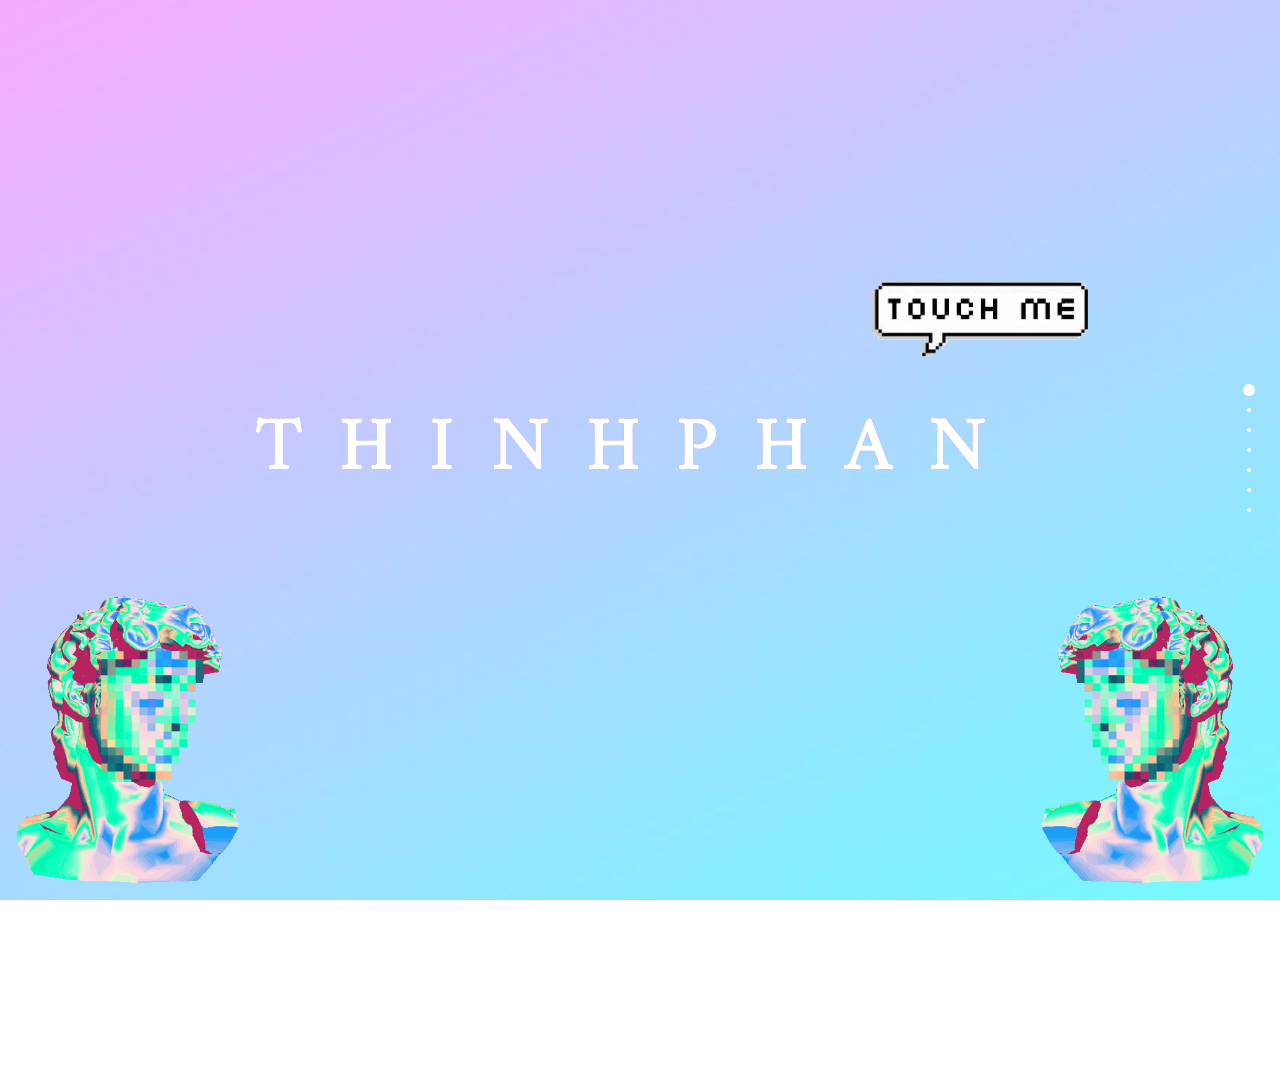
<file: index.html>
<!DOCTYPE html>
<html>
<head>
	<title>Ｐｈａｎ　Ｖａｎ　Ｔｈｉｎｈ　－　Ｗｈｏ？</title>
	<meta charset="UTF-8">
	<meta name="viewport" content="width=device-width, initial-scale=1">
	<meta name="description" content="Phan Văn Thịnh - Who?">
	<link rel="stylesheet" type="text/css" href="css/font.css?v=2">
	<link rel="stylesheet" type="text/css" href="css/style.css?v=2">
	<link rel="icon" href="images/favicon.png">
</head>
<body>
	<div id="preloader"></div>
	<audio preload loop>
		<source src="audio/background.ogg" type="audio/ogg">
		<source src="audio/background.mp3" type="audio/mpeg">
		Awww. Your browser does not support the audio element. S a d . . .
	</audio>

	<div id="fullpage">
	  	<div class="section" id="header">
			<div id="loader">
				<div data-wow-duration="1s" data-wow-iteration="1" class="wow slideInRight disable">
					<ul>
						<li></li>
						<li></li>
						<li></li>
						<li></li>
						<li></li>
					</ul>
				</div>
				<div data-wow-duration="1s" data-wow-iteration="1" class="wow lightSpeedOut disable">
					<ul>
						<li></li>
						<li></li>
						<li></li>
						<li></li>
						<li></li>
					</ul>
				</div>
			</div>
			<div id="touchme">
				<div data-wow-duration="2s" data-wow-iteration="100" class="wow wobble">
					<img src="images/touch.png">
				</div>
				<div data-wow-duration=".5s" data-wow-iteration="1" class="wow rotateOutDownLeft disable">
					<img src="images/touch.png">
				</div>
				<div data-wow-duration="1s" data-wow-iteration="1" class="wow rotateInUpLeft disable">
					<img src="images/touch.png">
				</div>
			</div>
		
			<h1 class="center-p">THINHPHAN</h1>
			<div id="dance">
				<img src="images/favicon.png">
				<img src="images/favicon.png" class="flip">
			</div>
		</div>
		<div class="section" id="goal">
			<div class="bg"></div>
			<div class="content">
				<div class="glitch">
					<div class="text">
						<span class="center-p">MY LEVELS MAY NOT BE HIGH BUT THE<br>PRODUCT CAN MAKE OTHERS SURPRISED</span>
					</div> 
				</div>
			</div>
		</div> 
		<div class="section" id="academiclevel">
			<div class="bg"></div>
			<div class="windows center-p">
				<div class="title">
					<div class="pull-right">
						<div class="button">–</div>
						<div class="button">□</div>
						<div class="button">x</div>
					</div>
					<h1>ぼくのコンピュータ</h1>
				</div>
				<ul class="toolbar">
					<li><u>F</u>ile</li>
					<li><u>E</u>dit</li>
					<li><u>V</u>iew</li>
					<li><u>H</u>elp</li>
				</ul>
				<div class="windows-inner bg">
					<h1>Studied at University of Information
					Technology.</h1>
					<p>Major: Software Engineering.</p>
				</div>
				<div class="statusbar">
					<div class="left">3 object(s)</div>
					<div class="right">&nbsp;</div>
				</div>
			</div>
			<div class="center-p me">
				<div class="img">
					<div class="glitch-img"></div>
					<div class="glitch-img"></div>
					<div class="glitch-img"></div>
					<div class="glitch-img"></div>
				</div>
				<div class="img">
					<div class="glitch-img"></div>
					<div class="glitch-img"></div>
					<div class="glitch-img"></div>
					<div class="glitch-img"></div>
				</div>
			</div>
		</div> 
		<div class="section" id="achievements">
			<div class="academic-content">
				<div id="the-prophet">
					<div class="header">
						<h1>The BlaBla Times</h1>
						<ul>
							<li>Copyleft &copy; 2021 thinhphan</li>
							<li>THE WORLD'S MOST THROWABLE NEWSPAPER</li>
							<li>Earth, Someday, 2021</li>
						</ul>
					</div>
					<div class="everything">
						<div class="top">
							<div class="section-1">
								<div class="article-1">
									<h2>Hello there...</h2>
									<p>My name is Thinh. I’m from Khanh Hoa, still young and just a normal person, living a life fully drama, have some stupid friends. After completing my studies, I've spent most of my time traveling. And now, like the others, I'm looking for a job. <span class="quote">Levels may not be high but the product can make others surprised</span>Sound stupid, huh? But after all, I know who I am, where I'm standing and what I'm looking for. Ok, that's enough. Here are some achievements that I've got.</p>
									<h2>Graduated from The University of Information Technology (UIT)</h2>
									<cite>GPA: 8.35 - Very good</cite>
									<p>I've just graduated from the University, on June 2018. UIT is a member of Vietnam National University - Ho Chi Minh City (VNU-HCM) and is the only university of Vietnam that undertakes information and communication technology research and focused, in-depth training.</p>
									<h2>Global Software Talent - FSoft</h2>
									<p>The Global Software Developer is an industry-oriented training program for the “Year-3” and “Year-4” students at the universities/colleges in Vietnam.</p>
									<cite>Rank A</cite>
									<p>
										More than 320 hours comprehensive training and practicing with state-of-the-art development technologies, processes and tools, as well as best practices documented & shared.
									</p>
								</div>
							</div>
							<div class="section-2">
								<div class="article-2">
									<h2>Compete in the TOEIC contest</h2>
									<h3>Total score: 710</h3>
								</div>
								<div class="article-3 article-3-link" title="Click to see me clearly">
									<p>هذه الفقرة لا تعني أي شيء ، لا تترجم هذه الفقرة لا تعني أي شيء ، لا تترجمهذه الفقرة لا تعني أي شيء ، لا تترجمهذه الفقرة لا تعني أي شيء ، لا تترجم</p>
									<div class="img-wrap"><img class="article-1-img" src="images/toeic.jpeg" alt="My TOEIC score report"/><p class="alt">My TOEIC score report</p></div>
								</div>
							</div>
						</div>
					</div>		
				</div>
				<div style="clear:both;"></div>
			</div>
		</div>
		<div class="section" id="skill">
			<div class="bg"></div>
			<div class="titles-wrap">
				<div id="titles">
					<div id="titlecontent">
						<div class="progress-wrap">
							<div class="container">
								<div class="label">HTML/CSS/JS</div>
								<div class="progress-bar">
									<div class="progress fill-4">
									</div>
								</div>
							</div>

							<div class="container">
								<div class="label">VUEJS</div>
								<div class="progress-bar">
									<div class="progress fill-3">
									</div>
								</div>
							</div>

							<div class="container">
								<div class="label">.NET CORE</div>
								<div class="progress-bar">
									<div class="progress fill-3">
									</div>
								</div>
							</div>

							<div class="container">
								<div class="label">ENGLISH</div>
								<div class="progress-bar">
									<div class="progress fill-3">
									</div>
								</div>
							</div>

							<div class="container">
								<div class="label">TEAMWORK</div>
								<div class="progress-bar">
									<div class="progress fill-5">
									</div>
								</div>
							</div>
						</div>
						<ul>
							<li>Ability to work under high pressure, regardless of difficulties or challenges.</li>
							<li>Positive, enthusiastic & responsible attitude.</li>
							<li>2-month internship at FUJINET SYSTEMS.</li>
							<li>3.5 year working fulltime for a Swedish company - PRECIO FISHBONE.</li>
						</ul>
					</div>
				</div>
			</div>
		</div>
		<div class="section" id="info">
			<div id="crt" class="center-p">
				<h1 id="typeit"></h1>
			</div>			
		</div>
		<div class="section" id="footer">
			<div class="noise bg"></div>
			<div class="content parallax">
				<div class="layer" data-depth="0.2" style="z-index: 1">
					<div class="rotatetext">
						<h1 data-wow-duration="2s" class="wow zoomInDown">thinhphan</h1>
					</div>
				</div>
				<div class="layer" data-depth="0.8" style="z-index: -1">
					<div class="center-d">
						<img src="images/handleft.png" data-wow-duration=".5s"  data-wow-delay=".5s" class="wow slideInLeft left">
					</div>
				</div>
				<div class="layer" data-depth="0.9" style="z-index: 2">
					<div class="center-d">
						<img src="images/handright.png" data-wow-duration=".7s" data-wow-delay=".5s" class="wow slideInRight right">
					</div>
				</div>
			</div>
		</div>
	</div>
	<script type="text/javascript">
!function(e,t){"use strict";"object"==typeof module&&"object"==typeof module.exports?module.exports=e.document?t(e,!0):function(e){if(!e.document)throw new Error("jQuery requires a window with a document");return t(e)}:t(e)}("undefined"!=typeof window?window:this,function(e,t){"use strict";var n=[],r=e.document,i=Object.getPrototypeOf,o=n.slice,a=n.concat,s=n.push,u=n.indexOf,l={},c=l.toString,f=l.hasOwnProperty,p=f.toString,d=p.call(Object),h={},g=function(e){return"function"==typeof e&&"number"!=typeof e.nodeType},v=function(e){return null!=e&&e===e.window},y={type:!0,src:!0,noModule:!0};function m(e,t,n){var i,o=(t=t||r).createElement("script");if(o.text=e,n)for(i in y)n[i]&&(o[i]=n[i]);t.head.appendChild(o).parentNode.removeChild(o)}function x(e){return null==e?e+"":"object"==typeof e||"function"==typeof e?l[c.call(e)]||"object":typeof e}var b=function(e,t){return new b.fn.init(e,t)},w=/^[\s\uFEFF\xA0]+|[\s\uFEFF\xA0]+$/g;function T(e){var t=!!e&&"length"in e&&e.length,n=x(e);return!g(e)&&!v(e)&&("array"===n||0===t||"number"==typeof t&&t>0&&t-1 in e)}b.fn=b.prototype={jquery:"3.3.1",constructor:b,length:0,toArray:function(){return o.call(this)},get:function(e){return null==e?o.call(this):e<0?this[e+this.length]:this[e]},pushStack:function(e){var t=b.merge(this.constructor(),e);return t.prevObject=this,t},each:function(e){return b.each(this,e)},map:function(e){return this.pushStack(b.map(this,function(t,n){return e.call(t,n,t)}))},slice:function(){return this.pushStack(o.apply(this,arguments))},first:function(){return this.eq(0)},last:function(){return this.eq(-1)},eq:function(e){var t=this.length,n=+e+(e<0?t:0);return this.pushStack(n>=0&&n<t?[this[n]]:[])},end:function(){return this.prevObject||this.constructor()},push:s,sort:n.sort,splice:n.splice},b.extend=b.fn.extend=function(){var e,t,n,r,i,o,a=arguments[0]||{},s=1,u=arguments.length,l=!1;for("boolean"==typeof a&&(l=a,a=arguments[s]||{},s++),"object"==typeof a||g(a)||(a={}),s===u&&(a=this,s--);s<u;s++)if(null!=(e=arguments[s]))for(t in e)n=a[t],a!==(r=e[t])&&(l&&r&&(b.isPlainObject(r)||(i=Array.isArray(r)))?(i?(i=!1,o=n&&Array.isArray(n)?n:[]):o=n&&b.isPlainObject(n)?n:{},a[t]=b.extend(l,o,r)):void 0!==r&&(a[t]=r));return a},b.extend({expando:"jQuery"+("3.3.1"+Math.random()).replace(/\D/g,""),isReady:!0,error:function(e){throw new Error(e)},noop:function(){},isPlainObject:function(e){var t,n;return!(!e||"[object Object]"!==c.call(e)||(t=i(e))&&("function"!=typeof(n=f.call(t,"constructor")&&t.constructor)||p.call(n)!==d))},isEmptyObject:function(e){var t;for(t in e)return!1;return!0},globalEval:function(e){m(e)},each:function(e,t){var n,r=0;if(T(e))for(n=e.length;r<n&&!1!==t.call(e[r],r,e[r]);r++);else for(r in e)if(!1===t.call(e[r],r,e[r]))break;return e},trim:function(e){return null==e?"":(e+"").replace(w,"")},makeArray:function(e,t){var n=t||[];return null!=e&&(T(Object(e))?b.merge(n,"string"==typeof e?[e]:e):s.call(n,e)),n},inArray:function(e,t,n){return null==t?-1:u.call(t,e,n)},merge:function(e,t){for(var n=+t.length,r=0,i=e.length;r<n;r++)e[i++]=t[r];return e.length=i,e},grep:function(e,t,n){for(var r=[],i=0,o=e.length,a=!n;i<o;i++)!t(e[i],i)!==a&&r.push(e[i]);return r},map:function(e,t,n){var r,i,o=0,s=[];if(T(e))for(r=e.length;o<r;o++)null!=(i=t(e[o],o,n))&&s.push(i);else for(o in e)null!=(i=t(e[o],o,n))&&s.push(i);return a.apply([],s)},guid:1,support:h}),"function"==typeof Symbol&&(b.fn[Symbol.iterator]=n[Symbol.iterator]),b.each("Boolean Number String Function Array Date RegExp Object Error Symbol".split(" "),function(e,t){l["[object "+t+"]"]=t.toLowerCase()});var C=function(e){var t,n,r,i,o,a,s,u,l,c,f,p,d,h,g,v,y,m,x,b="sizzle"+1*new Date,w=e.document,T=0,C=0,E=ae(),k=ae(),S=ae(),D=function(e,t){return e===t&&(f=!0),0},N={}.hasOwnProperty,A=[],j=A.pop,q=A.push,L=A.push,H=A.slice,O=function(e,t){for(var n=0,r=e.length;n<r;n++)if(e[n]===t)return n;return-1},P="checked|selected|async|autofocus|autoplay|controls|defer|disabled|hidden|ismap|loop|multiple|open|readonly|required|scoped",M="[\\x20\\t\\r\\n\\f]",R="(?:\\\\.|[\\w-]|[^\0-\\xa0])+",I="\\["+M+"*("+R+")(?:"+M+"*([*^$|!~]?=)"+M+"*(?:'((?:\\\\.|[^\\\\'])*)'|\"((?:\\\\.|[^\\\\\"])*)\"|("+R+"))|)"+M+"*\\]",W=":("+R+")(?:\\((('((?:\\\\.|[^\\\\'])*)'|\"((?:\\\\.|[^\\\\\"])*)\")|((?:\\\\.|[^\\\\()[\\]]|"+I+")*)|.*)\\)|)",$=new RegExp(M+"+","g"),B=new RegExp("^"+M+"+|((?:^|[^\\\\])(?:\\\\.)*)"+M+"+$","g"),F=new RegExp("^"+M+"*,"+M+"*"),_=new RegExp("^"+M+"*([>+~]|"+M+")"+M+"*"),z=new RegExp("="+M+"*([^\\]'\"]*?)"+M+"*\\]","g"),X=new RegExp(W),U=new RegExp("^"+R+"$"),V={ID:new RegExp("^#("+R+")"),CLASS:new RegExp("^\\.("+R+")"),TAG:new RegExp("^("+R+"|[*])"),ATTR:new RegExp("^"+I),PSEUDO:new RegExp("^"+W),CHILD:new RegExp("^:(only|first|last|nth|nth-last)-(child|of-type)(?:\\("+M+"*(even|odd|(([+-]|)(\\d*)n|)"+M+"*(?:([+-]|)"+M+"*(\\d+)|))"+M+"*\\)|)","i"),bool:new RegExp("^(?:"+P+")$","i"),needsContext:new RegExp("^"+M+"*[>+~]|:(even|odd|eq|gt|lt|nth|first|last)(?:\\("+M+"*((?:-\\d)?\\d*)"+M+"*\\)|)(?=[^-]|$)","i")},G=/^(?:input|select|textarea|button)$/i,Y=/^h\d$/i,Q=/^[^{]+\{\s*\[native \w/,J=/^(?:#([\w-]+)|(\w+)|\.([\w-]+))$/,K=/[+~]/,Z=new RegExp("\\\\([\\da-f]{1,6}"+M+"?|("+M+")|.)","ig"),ee=function(e,t,n){var r="0x"+t-65536;return r!=r||n?t:r<0?String.fromCharCode(r+65536):String.fromCharCode(r>>10|55296,1023&r|56320)},te=/([\0-\x1f\x7f]|^-?\d)|^-$|[^\0-\x1f\x7f-\uFFFF\w-]/g,ne=function(e,t){return t?"\0"===e?"�":e.slice(0,-1)+"\\"+e.charCodeAt(e.length-1).toString(16)+" ":"\\"+e},re=function(){p()},ie=me(function(e){return!0===e.disabled&&("form"in e||"label"in e)},{dir:"parentNode",next:"legend"});try{L.apply(A=H.call(w.childNodes),w.childNodes),A[w.childNodes.length].nodeType}catch(e){L={apply:A.length?function(e,t){q.apply(e,H.call(t))}:function(e,t){for(var n=e.length,r=0;e[n++]=t[r++];);e.length=n-1}}}function oe(e,t,r,i){var o,s,l,c,f,h,y,m=t&&t.ownerDocument,T=t?t.nodeType:9;if(r=r||[],"string"!=typeof e||!e||1!==T&&9!==T&&11!==T)return r;if(!i&&((t?t.ownerDocument||t:w)!==d&&p(t),t=t||d,g)){if(11!==T&&(f=J.exec(e)))if(o=f[1]){if(9===T){if(!(l=t.getElementById(o)))return r;if(l.id===o)return r.push(l),r}else if(m&&(l=m.getElementById(o))&&x(t,l)&&l.id===o)return r.push(l),r}else{if(f[2])return L.apply(r,t.getElementsByTagName(e)),r;if((o=f[3])&&n.getElementsByClassName&&t.getElementsByClassName)return L.apply(r,t.getElementsByClassName(o)),r}if(n.qsa&&!S[e+" "]&&(!v||!v.test(e))){if(1!==T)m=t,y=e;else if("object"!==t.nodeName.toLowerCase()){for((c=t.getAttribute("id"))?c=c.replace(te,ne):t.setAttribute("id",c=b),s=(h=a(e)).length;s--;)h[s]="#"+c+" "+ye(h[s]);y=h.join(","),m=K.test(e)&&ge(t.parentNode)||t}if(y)try{return L.apply(r,m.querySelectorAll(y)),r}catch(e){}finally{c===b&&t.removeAttribute("id")}}}return u(e.replace(B,"$1"),t,r,i)}function ae(){var e=[];return function t(n,i){return e.push(n+" ")>r.cacheLength&&delete t[e.shift()],t[n+" "]=i}}function se(e){return e[b]=!0,e}function ue(e){var t=d.createElement("fieldset");try{return!!e(t)}catch(e){return!1}finally{t.parentNode&&t.parentNode.removeChild(t),t=null}}function le(e,t){for(var n=e.split("|"),i=n.length;i--;)r.attrHandle[n[i]]=t}function ce(e,t){var n=t&&e,r=n&&1===e.nodeType&&1===t.nodeType&&e.sourceIndex-t.sourceIndex;if(r)return r;if(n)for(;n=n.nextSibling;)if(n===t)return-1;return e?1:-1}function fe(e){return function(t){return"input"===t.nodeName.toLowerCase()&&t.type===e}}function pe(e){return function(t){var n=t.nodeName.toLowerCase();return("input"===n||"button"===n)&&t.type===e}}function de(e){return function(t){return"form"in t?t.parentNode&&!1===t.disabled?"label"in t?"label"in t.parentNode?t.parentNode.disabled===e:t.disabled===e:t.isDisabled===e||t.isDisabled!==!e&&ie(t)===e:t.disabled===e:"label"in t&&t.disabled===e}}function he(e){return se(function(t){return t=+t,se(function(n,r){for(var i,o=e([],n.length,t),a=o.length;a--;)n[i=o[a]]&&(n[i]=!(r[i]=n[i]))})})}function ge(e){return e&&void 0!==e.getElementsByTagName&&e}n=oe.support={},o=oe.isXML=function(e){var t=e&&(e.ownerDocument||e).documentElement;return!!t&&"HTML"!==t.nodeName},p=oe.setDocument=function(e){var t,i,a=e?e.ownerDocument||e:w;return a!==d&&9===a.nodeType&&a.documentElement?(h=(d=a).documentElement,g=!o(d),w!==d&&(i=d.defaultView)&&i.top!==i&&(i.addEventListener?i.addEventListener("unload",re,!1):i.attachEvent&&i.attachEvent("onunload",re)),n.attributes=ue(function(e){return e.className="i",!e.getAttribute("className")}),n.getElementsByTagName=ue(function(e){return e.appendChild(d.createComment("")),!e.getElementsByTagName("*").length}),n.getElementsByClassName=Q.test(d.getElementsByClassName),n.getById=ue(function(e){return h.appendChild(e).id=b,!d.getElementsByName||!d.getElementsByName(b).length}),n.getById?(r.filter.ID=function(e){var t=e.replace(Z,ee);return function(e){return e.getAttribute("id")===t}},r.find.ID=function(e,t){if(void 0!==t.getElementById&&g){var n=t.getElementById(e);return n?[n]:[]}}):(r.filter.ID=function(e){var t=e.replace(Z,ee);return function(e){var n=void 0!==e.getAttributeNode&&e.getAttributeNode("id");return n&&n.value===t}},r.find.ID=function(e,t){if(void 0!==t.getElementById&&g){var n,r,i,o=t.getElementById(e);if(o){if((n=o.getAttributeNode("id"))&&n.value===e)return[o];for(i=t.getElementsByName(e),r=0;o=i[r++];)if((n=o.getAttributeNode("id"))&&n.value===e)return[o]}return[]}}),r.find.TAG=n.getElementsByTagName?function(e,t){return void 0!==t.getElementsByTagName?t.getElementsByTagName(e):n.qsa?t.querySelectorAll(e):void 0}:function(e,t){var n,r=[],i=0,o=t.getElementsByTagName(e);if("*"===e){for(;n=o[i++];)1===n.nodeType&&r.push(n);return r}return o},r.find.CLASS=n.getElementsByClassName&&function(e,t){if(void 0!==t.getElementsByClassName&&g)return t.getElementsByClassName(e)},y=[],v=[],(n.qsa=Q.test(d.querySelectorAll))&&(ue(function(e){h.appendChild(e).innerHTML="<a id='"+b+"'></a><select id='"+b+"-\r\\' msallowcapture=''><option selected=''></option></select>",e.querySelectorAll("[msallowcapture^='']").length&&v.push("[*^$]="+M+"*(?:''|\"\")"),e.querySelectorAll("[selected]").length||v.push("\\["+M+"*(?:value|"+P+")"),e.querySelectorAll("[id~="+b+"-]").length||v.push("~="),e.querySelectorAll(":checked").length||v.push(":checked"),e.querySelectorAll("a#"+b+"+*").length||v.push(".#.+[+~]")}),ue(function(e){e.innerHTML="<a href='' disabled='disabled'></a><select disabled='disabled'><option/></select>";var t=d.createElement("input");t.setAttribute("type","hidden"),e.appendChild(t).setAttribute("name","D"),e.querySelectorAll("[name=d]").length&&v.push("name"+M+"*[*^$|!~]?="),2!==e.querySelectorAll(":enabled").length&&v.push(":enabled",":disabled"),h.appendChild(e).disabled=!0,2!==e.querySelectorAll(":disabled").length&&v.push(":enabled",":disabled"),e.querySelectorAll("*,:x"),v.push(",.*:")})),(n.matchesSelector=Q.test(m=h.matches||h.webkitMatchesSelector||h.mozMatchesSelector||h.oMatchesSelector||h.msMatchesSelector))&&ue(function(e){n.disconnectedMatch=m.call(e,"*"),m.call(e,"[s!='']:x"),y.push("!=",W)}),v=v.length&&new RegExp(v.join("|")),y=y.length&&new RegExp(y.join("|")),t=Q.test(h.compareDocumentPosition),x=t||Q.test(h.contains)?function(e,t){var n=9===e.nodeType?e.documentElement:e,r=t&&t.parentNode;return e===r||!(!r||1!==r.nodeType||!(n.contains?n.contains(r):e.compareDocumentPosition&&16&e.compareDocumentPosition(r)))}:function(e,t){if(t)for(;t=t.parentNode;)if(t===e)return!0;return!1},D=t?function(e,t){if(e===t)return f=!0,0;var r=!e.compareDocumentPosition-!t.compareDocumentPosition;return r||(1&(r=(e.ownerDocument||e)===(t.ownerDocument||t)?e.compareDocumentPosition(t):1)||!n.sortDetached&&t.compareDocumentPosition(e)===r?e===d||e.ownerDocument===w&&x(w,e)?-1:t===d||t.ownerDocument===w&&x(w,t)?1:c?O(c,e)-O(c,t):0:4&r?-1:1)}:function(e,t){if(e===t)return f=!0,0;var n,r=0,i=e.parentNode,o=t.parentNode,a=[e],s=[t];if(!i||!o)return e===d?-1:t===d?1:i?-1:o?1:c?O(c,e)-O(c,t):0;if(i===o)return ce(e,t);for(n=e;n=n.parentNode;)a.unshift(n);for(n=t;n=n.parentNode;)s.unshift(n);for(;a[r]===s[r];)r++;return r?ce(a[r],s[r]):a[r]===w?-1:s[r]===w?1:0},d):d},oe.matches=function(e,t){return oe(e,null,null,t)},oe.matchesSelector=function(e,t){if((e.ownerDocument||e)!==d&&p(e),t=t.replace(z,"='$1']"),n.matchesSelector&&g&&!S[t+" "]&&(!y||!y.test(t))&&(!v||!v.test(t)))try{var r=m.call(e,t);if(r||n.disconnectedMatch||e.document&&11!==e.document.nodeType)return r}catch(e){}return oe(t,d,null,[e]).length>0},oe.contains=function(e,t){return(e.ownerDocument||e)!==d&&p(e),x(e,t)},oe.attr=function(e,t){(e.ownerDocument||e)!==d&&p(e);var i=r.attrHandle[t.toLowerCase()],o=i&&N.call(r.attrHandle,t.toLowerCase())?i(e,t,!g):void 0;return void 0!==o?o:n.attributes||!g?e.getAttribute(t):(o=e.getAttributeNode(t))&&o.specified?o.value:null},oe.escape=function(e){return(e+"").replace(te,ne)},oe.error=function(e){throw new Error("Syntax error, unrecognized expression: "+e)},oe.uniqueSort=function(e){var t,r=[],i=0,o=0;if(f=!n.detectDuplicates,c=!n.sortStable&&e.slice(0),e.sort(D),f){for(;t=e[o++];)t===e[o]&&(i=r.push(o));for(;i--;)e.splice(r[i],1)}return c=null,e},i=oe.getText=function(e){var t,n="",r=0,o=e.nodeType;if(o){if(1===o||9===o||11===o){if("string"==typeof e.textContent)return e.textContent;for(e=e.firstChild;e;e=e.nextSibling)n+=i(e)}else if(3===o||4===o)return e.nodeValue}else for(;t=e[r++];)n+=i(t);return n},(r=oe.selectors={cacheLength:50,createPseudo:se,match:V,attrHandle:{},find:{},relative:{">":{dir:"parentNode",first:!0}," ":{dir:"parentNode"},"+":{dir:"previousSibling",first:!0},"~":{dir:"previousSibling"}},preFilter:{ATTR:function(e){return e[1]=e[1].replace(Z,ee),e[3]=(e[3]||e[4]||e[5]||"").replace(Z,ee),"~="===e[2]&&(e[3]=" "+e[3]+" "),e.slice(0,4)},CHILD:function(e){return e[1]=e[1].toLowerCase(),"nth"===e[1].slice(0,3)?(e[3]||oe.error(e[0]),e[4]=+(e[4]?e[5]+(e[6]||1):2*("even"===e[3]||"odd"===e[3])),e[5]=+(e[7]+e[8]||"odd"===e[3])):e[3]&&oe.error(e[0]),e},PSEUDO:function(e){var t,n=!e[6]&&e[2];return V.CHILD.test(e[0])?null:(e[3]?e[2]=e[4]||e[5]||"":n&&X.test(n)&&(t=a(n,!0))&&(t=n.indexOf(")",n.length-t)-n.length)&&(e[0]=e[0].slice(0,t),e[2]=n.slice(0,t)),e.slice(0,3))}},filter:{TAG:function(e){var t=e.replace(Z,ee).toLowerCase();return"*"===e?function(){return!0}:function(e){return e.nodeName&&e.nodeName.toLowerCase()===t}},CLASS:function(e){var t=E[e+" "];return t||(t=new RegExp("(^|"+M+")"+e+"("+M+"|$)"))&&E(e,function(e){return t.test("string"==typeof e.className&&e.className||void 0!==e.getAttribute&&e.getAttribute("class")||"")})},ATTR:function(e,t,n){return function(r){var i=oe.attr(r,e);return null==i?"!="===t:!t||(i+="","="===t?i===n:"!="===t?i!==n:"^="===t?n&&0===i.indexOf(n):"*="===t?n&&i.indexOf(n)>-1:"$="===t?n&&i.slice(-n.length)===n:"~="===t?(" "+i.replace($," ")+" ").indexOf(n)>-1:"|="===t&&(i===n||i.slice(0,n.length+1)===n+"-"))}},CHILD:function(e,t,n,r,i){var o="nth"!==e.slice(0,3),a="last"!==e.slice(-4),s="of-type"===t;return 1===r&&0===i?function(e){return!!e.parentNode}:function(t,n,u){var l,c,f,p,d,h,g=o!==a?"nextSibling":"previousSibling",v=t.parentNode,y=s&&t.nodeName.toLowerCase(),m=!u&&!s,x=!1;if(v){if(o){for(;g;){for(p=t;p=p[g];)if(s?p.nodeName.toLowerCase()===y:1===p.nodeType)return!1;h=g="only"===e&&!h&&"nextSibling"}return!0}if(h=[a?v.firstChild:v.lastChild],a&&m){for(x=(d=(l=(c=(f=(p=v)[b]||(p[b]={}))[p.uniqueID]||(f[p.uniqueID]={}))[e]||[])[0]===T&&l[1])&&l[2],p=d&&v.childNodes[d];p=++d&&p&&p[g]||(x=d=0)||h.pop();)if(1===p.nodeType&&++x&&p===t){c[e]=[T,d,x];break}}else if(m&&(x=d=(l=(c=(f=(p=t)[b]||(p[b]={}))[p.uniqueID]||(f[p.uniqueID]={}))[e]||[])[0]===T&&l[1]),!1===x)for(;(p=++d&&p&&p[g]||(x=d=0)||h.pop())&&((s?p.nodeName.toLowerCase()!==y:1!==p.nodeType)||!++x||(m&&((c=(f=p[b]||(p[b]={}))[p.uniqueID]||(f[p.uniqueID]={}))[e]=[T,x]),p!==t)););return(x-=i)===r||x%r==0&&x/r>=0}}},PSEUDO:function(e,t){var n,i=r.pseudos[e]||r.setFilters[e.toLowerCase()]||oe.error("unsupported pseudo: "+e);return i[b]?i(t):i.length>1?(n=[e,e,"",t],r.setFilters.hasOwnProperty(e.toLowerCase())?se(function(e,n){for(var r,o=i(e,t),a=o.length;a--;)e[r=O(e,o[a])]=!(n[r]=o[a])}):function(e){return i(e,0,n)}):i}},pseudos:{not:se(function(e){var t=[],n=[],r=s(e.replace(B,"$1"));return r[b]?se(function(e,t,n,i){for(var o,a=r(e,null,i,[]),s=e.length;s--;)(o=a[s])&&(e[s]=!(t[s]=o))}):function(e,i,o){return t[0]=e,r(t,null,o,n),t[0]=null,!n.pop()}}),has:se(function(e){return function(t){return oe(e,t).length>0}}),contains:se(function(e){return e=e.replace(Z,ee),function(t){return(t.textContent||t.innerText||i(t)).indexOf(e)>-1}}),lang:se(function(e){return U.test(e||"")||oe.error("unsupported lang: "+e),e=e.replace(Z,ee).toLowerCase(),function(t){var n;do{if(n=g?t.lang:t.getAttribute("xml:lang")||t.getAttribute("lang"))return(n=n.toLowerCase())===e||0===n.indexOf(e+"-")}while((t=t.parentNode)&&1===t.nodeType);return!1}}),target:function(t){var n=e.location&&e.location.hash;return n&&n.slice(1)===t.id},root:function(e){return e===h},focus:function(e){return e===d.activeElement&&(!d.hasFocus||d.hasFocus())&&!!(e.type||e.href||~e.tabIndex)},enabled:de(!1),disabled:de(!0),checked:function(e){var t=e.nodeName.toLowerCase();return"input"===t&&!!e.checked||"option"===t&&!!e.selected},selected:function(e){return e.parentNode&&e.parentNode.selectedIndex,!0===e.selected},empty:function(e){for(e=e.firstChild;e;e=e.nextSibling)if(e.nodeType<6)return!1;return!0},parent:function(e){return!r.pseudos.empty(e)},header:function(e){return Y.test(e.nodeName)},input:function(e){return G.test(e.nodeName)},button:function(e){var t=e.nodeName.toLowerCase();return"input"===t&&"button"===e.type||"button"===t},text:function(e){var t;return"input"===e.nodeName.toLowerCase()&&"text"===e.type&&(null==(t=e.getAttribute("type"))||"text"===t.toLowerCase())},first:he(function(){return[0]}),last:he(function(e,t){return[t-1]}),eq:he(function(e,t,n){return[n<0?n+t:n]}),even:he(function(e,t){for(var n=0;n<t;n+=2)e.push(n);return e}),odd:he(function(e,t){for(var n=1;n<t;n+=2)e.push(n);return e}),lt:he(function(e,t,n){for(var r=n<0?n+t:n;--r>=0;)e.push(r);return e}),gt:he(function(e,t,n){for(var r=n<0?n+t:n;++r<t;)e.push(r);return e})}}).pseudos.nth=r.pseudos.eq;for(t in{radio:!0,checkbox:!0,file:!0,password:!0,image:!0})r.pseudos[t]=fe(t);for(t in{submit:!0,reset:!0})r.pseudos[t]=pe(t);function ve(){}function ye(e){for(var t=0,n=e.length,r="";t<n;t++)r+=e[t].value;return r}function me(e,t,n){var r=t.dir,i=t.next,o=i||r,a=n&&"parentNode"===o,s=C++;return t.first?function(t,n,i){for(;t=t[r];)if(1===t.nodeType||a)return e(t,n,i);return!1}:function(t,n,u){var l,c,f,p=[T,s];if(u){for(;t=t[r];)if((1===t.nodeType||a)&&e(t,n,u))return!0}else for(;t=t[r];)if(1===t.nodeType||a)if(f=t[b]||(t[b]={}),c=f[t.uniqueID]||(f[t.uniqueID]={}),i&&i===t.nodeName.toLowerCase())t=t[r]||t;else{if((l=c[o])&&l[0]===T&&l[1]===s)return p[2]=l[2];if(c[o]=p,p[2]=e(t,n,u))return!0}return!1}}function xe(e){return e.length>1?function(t,n,r){for(var i=e.length;i--;)if(!e[i](t,n,r))return!1;return!0}:e[0]}function be(e,t,n,r,i){for(var o,a=[],s=0,u=e.length,l=null!=t;s<u;s++)(o=e[s])&&(n&&!n(o,r,i)||(a.push(o),l&&t.push(s)));return a}function we(e,t,n,r,i,o){return r&&!r[b]&&(r=we(r)),i&&!i[b]&&(i=we(i,o)),se(function(o,a,s,u){var l,c,f,p=[],d=[],h=a.length,g=o||function(e,t,n){for(var r=0,i=t.length;r<i;r++)oe(e,t[r],n);return n}(t||"*",s.nodeType?[s]:s,[]),v=!e||!o&&t?g:be(g,p,e,s,u),y=n?i||(o?e:h||r)?[]:a:v;if(n&&n(v,y,s,u),r)for(l=be(y,d),r(l,[],s,u),c=l.length;c--;)(f=l[c])&&(y[d[c]]=!(v[d[c]]=f));if(o){if(i||e){if(i){for(l=[],c=y.length;c--;)(f=y[c])&&l.push(v[c]=f);i(null,y=[],l,u)}for(c=y.length;c--;)(f=y[c])&&(l=i?O(o,f):p[c])>-1&&(o[l]=!(a[l]=f))}}else y=be(y===a?y.splice(h,y.length):y),i?i(null,a,y,u):L.apply(a,y)})}function Te(e){for(var t,n,i,o=e.length,a=r.relative[e[0].type],s=a||r.relative[" "],u=a?1:0,c=me(function(e){return e===t},s,!0),f=me(function(e){return O(t,e)>-1},s,!0),p=[function(e,n,r){var i=!a&&(r||n!==l)||((t=n).nodeType?c(e,n,r):f(e,n,r));return t=null,i}];u<o;u++)if(n=r.relative[e[u].type])p=[me(xe(p),n)];else{if((n=r.filter[e[u].type].apply(null,e[u].matches))[b]){for(i=++u;i<o&&!r.relative[e[i].type];i++);return we(u>1&&xe(p),u>1&&ye(e.slice(0,u-1).concat({value:" "===e[u-2].type?"*":""})).replace(B,"$1"),n,u<i&&Te(e.slice(u,i)),i<o&&Te(e=e.slice(i)),i<o&&ye(e))}p.push(n)}return xe(p)}return ve.prototype=r.filters=r.pseudos,r.setFilters=new ve,a=oe.tokenize=function(e,t){var n,i,o,a,s,u,l,c=k[e+" "];if(c)return t?0:c.slice(0);for(s=e,u=[],l=r.preFilter;s;){n&&!(i=F.exec(s))||(i&&(s=s.slice(i[0].length)||s),u.push(o=[])),n=!1,(i=_.exec(s))&&(n=i.shift(),o.push({value:n,type:i[0].replace(B," ")}),s=s.slice(n.length));for(a in r.filter)!(i=V[a].exec(s))||l[a]&&!(i=l[a](i))||(n=i.shift(),o.push({value:n,type:a,matches:i}),s=s.slice(n.length));if(!n)break}return t?s.length:s?oe.error(e):k(e,u).slice(0)},s=oe.compile=function(e,t){var n,i,o,s,u,c,f=[],h=[],v=S[e+" "];if(!v){for(t||(t=a(e)),n=t.length;n--;)(v=Te(t[n]))[b]?f.push(v):h.push(v);(v=S(e,(i=h,o=f,s=o.length>0,u=i.length>0,c=function(e,t,n,a,c){var f,h,v,y=0,m="0",x=e&&[],b=[],w=l,C=e||u&&r.find.TAG("*",c),E=T+=null==w?1:Math.random()||.1,k=C.length;for(c&&(l=t===d||t||c);m!==k&&null!=(f=C[m]);m++){if(u&&f){for(h=0,t||f.ownerDocument===d||(p(f),n=!g);v=i[h++];)if(v(f,t||d,n)){a.push(f);break}c&&(T=E)}s&&((f=!v&&f)&&y--,e&&x.push(f))}if(y+=m,s&&m!==y){for(h=0;v=o[h++];)v(x,b,t,n);if(e){if(y>0)for(;m--;)x[m]||b[m]||(b[m]=j.call(a));b=be(b)}L.apply(a,b),c&&!e&&b.length>0&&y+o.length>1&&oe.uniqueSort(a)}return c&&(T=E,l=w),x},s?se(c):c))).selector=e}return v},u=oe.select=function(e,t,n,i){var o,u,l,c,f,p="function"==typeof e&&e,d=!i&&a(e=p.selector||e);if(n=n||[],1===d.length){if((u=d[0]=d[0].slice(0)).length>2&&"ID"===(l=u[0]).type&&9===t.nodeType&&g&&r.relative[u[1].type]){if(!(t=(r.find.ID(l.matches[0].replace(Z,ee),t)||[])[0]))return n;p&&(t=t.parentNode),e=e.slice(u.shift().value.length)}for(o=V.needsContext.test(e)?0:u.length;o--&&(l=u[o],!r.relative[c=l.type]);)if((f=r.find[c])&&(i=f(l.matches[0].replace(Z,ee),K.test(u[0].type)&&ge(t.parentNode)||t))){if(u.splice(o,1),!(e=i.length&&ye(u)))return L.apply(n,i),n;break}}return(p||s(e,d))(i,t,!g,n,!t||K.test(e)&&ge(t.parentNode)||t),n},n.sortStable=b.split("").sort(D).join("")===b,n.detectDuplicates=!!f,p(),n.sortDetached=ue(function(e){return 1&e.compareDocumentPosition(d.createElement("fieldset"))}),ue(function(e){return e.innerHTML="<a href='#'></a>","#"===e.firstChild.getAttribute("href")})||le("type|href|height|width",function(e,t,n){if(!n)return e.getAttribute(t,"type"===t.toLowerCase()?1:2)}),n.attributes&&ue(function(e){return e.innerHTML="<input/>",e.firstChild.setAttribute("value",""),""===e.firstChild.getAttribute("value")})||le("value",function(e,t,n){if(!n&&"input"===e.nodeName.toLowerCase())return e.defaultValue}),ue(function(e){return null==e.getAttribute("disabled")})||le(P,function(e,t,n){var r;if(!n)return!0===e[t]?t.toLowerCase():(r=e.getAttributeNode(t))&&r.specified?r.value:null}),oe}(e);b.find=C,b.expr=C.selectors,b.expr[":"]=b.expr.pseudos,b.uniqueSort=b.unique=C.uniqueSort,b.text=C.getText,b.isXMLDoc=C.isXML,b.contains=C.contains,b.escapeSelector=C.escape;var E=function(e,t,n){for(var r=[],i=void 0!==n;(e=e[t])&&9!==e.nodeType;)if(1===e.nodeType){if(i&&b(e).is(n))break;r.push(e)}return r},k=function(e,t){for(var n=[];e;e=e.nextSibling)1===e.nodeType&&e!==t&&n.push(e);return n},S=b.expr.match.needsContext;function D(e,t){return e.nodeName&&e.nodeName.toLowerCase()===t.toLowerCase()}var N=/^<([a-z][^\/\0>:\x20\t\r\n\f]*)[\x20\t\r\n\f]*\/?>(?:<\/\1>|)$/i;function A(e,t,n){return g(t)?b.grep(e,function(e,r){return!!t.call(e,r,e)!==n}):t.nodeType?b.grep(e,function(e){return e===t!==n}):"string"!=typeof t?b.grep(e,function(e){return u.call(t,e)>-1!==n}):b.filter(t,e,n)}b.filter=function(e,t,n){var r=t[0];return n&&(e=":not("+e+")"),1===t.length&&1===r.nodeType?b.find.matchesSelector(r,e)?[r]:[]:b.find.matches(e,b.grep(t,function(e){return 1===e.nodeType}))},b.fn.extend({find:function(e){var t,n,r=this.length,i=this;if("string"!=typeof e)return this.pushStack(b(e).filter(function(){for(t=0;t<r;t++)if(b.contains(i[t],this))return!0}));for(n=this.pushStack([]),t=0;t<r;t++)b.find(e,i[t],n);return r>1?b.uniqueSort(n):n},filter:function(e){return this.pushStack(A(this,e||[],!1))},not:function(e){return this.pushStack(A(this,e||[],!0))},is:function(e){return!!A(this,"string"==typeof e&&S.test(e)?b(e):e||[],!1).length}});var j,q=/^(?:\s*(<[\w\W]+>)[^>]*|#([\w-]+))$/;(b.fn.init=function(e,t,n){var i,o;if(!e)return this;if(n=n||j,"string"==typeof e){if(!(i="<"===e[0]&&">"===e[e.length-1]&&e.length>=3?[null,e,null]:q.exec(e))||!i[1]&&t)return!t||t.jquery?(t||n).find(e):this.constructor(t).find(e);if(i[1]){if(t=t instanceof b?t[0]:t,b.merge(this,b.parseHTML(i[1],t&&t.nodeType?t.ownerDocument||t:r,!0)),N.test(i[1])&&b.isPlainObject(t))for(i in t)g(this[i])?this[i](t[i]):this.attr(i,t[i]);return this}return(o=r.getElementById(i[2]))&&(this[0]=o,this.length=1),this}return e.nodeType?(this[0]=e,this.length=1,this):g(e)?void 0!==n.ready?n.ready(e):e(b):b.makeArray(e,this)}).prototype=b.fn,j=b(r);var L=/^(?:parents|prev(?:Until|All))/,H={children:!0,contents:!0,next:!0,prev:!0};function O(e,t){for(;(e=e[t])&&1!==e.nodeType;);return e}b.fn.extend({has:function(e){var t=b(e,this),n=t.length;return this.filter(function(){for(var e=0;e<n;e++)if(b.contains(this,t[e]))return!0})},closest:function(e,t){var n,r=0,i=this.length,o=[],a="string"!=typeof e&&b(e);if(!S.test(e))for(;r<i;r++)for(n=this[r];n&&n!==t;n=n.parentNode)if(n.nodeType<11&&(a?a.index(n)>-1:1===n.nodeType&&b.find.matchesSelector(n,e))){o.push(n);break}return this.pushStack(o.length>1?b.uniqueSort(o):o)},index:function(e){return e?"string"==typeof e?u.call(b(e),this[0]):u.call(this,e.jquery?e[0]:e):this[0]&&this[0].parentNode?this.first().prevAll().length:-1},add:function(e,t){return this.pushStack(b.uniqueSort(b.merge(this.get(),b(e,t))))},addBack:function(e){return this.add(null==e?this.prevObject:this.prevObject.filter(e))}}),b.each({parent:function(e){var t=e.parentNode;return t&&11!==t.nodeType?t:null},parents:function(e){return E(e,"parentNode")},parentsUntil:function(e,t,n){return E(e,"parentNode",n)},next:function(e){return O(e,"nextSibling")},prev:function(e){return O(e,"previousSibling")},nextAll:function(e){return E(e,"nextSibling")},prevAll:function(e){return E(e,"previousSibling")},nextUntil:function(e,t,n){return E(e,"nextSibling",n)},prevUntil:function(e,t,n){return E(e,"previousSibling",n)},siblings:function(e){return k((e.parentNode||{}).firstChild,e)},children:function(e){return k(e.firstChild)},contents:function(e){return D(e,"iframe")?e.contentDocument:(D(e,"template")&&(e=e.content||e),b.merge([],e.childNodes))}},function(e,t){b.fn[e]=function(n,r){var i=b.map(this,t,n);return"Until"!==e.slice(-5)&&(r=n),r&&"string"==typeof r&&(i=b.filter(r,i)),this.length>1&&(H[e]||b.uniqueSort(i),L.test(e)&&i.reverse()),this.pushStack(i)}});var P=/[^\x20\t\r\n\f]+/g;function M(e){return e}function R(e){throw e}function I(e,t,n,r){var i;try{e&&g(i=e.promise)?i.call(e).done(t).fail(n):e&&g(i=e.then)?i.call(e,t,n):t.apply(void 0,[e].slice(r))}catch(e){n.apply(void 0,[e])}}b.Callbacks=function(e){var t,n;e="string"==typeof e?(t=e,n={},b.each(t.match(P)||[],function(e,t){n[t]=!0}),n):b.extend({},e);var r,i,o,a,s=[],u=[],l=-1,c=function(){for(a=a||e.once,o=r=!0;u.length;l=-1)for(i=u.shift();++l<s.length;)!1===s[l].apply(i[0],i[1])&&e.stopOnFalse&&(l=s.length,i=!1);e.memory||(i=!1),r=!1,a&&(s=i?[]:"")},f={add:function(){return s&&(i&&!r&&(l=s.length-1,u.push(i)),function t(n){b.each(n,function(n,r){g(r)?e.unique&&f.has(r)||s.push(r):r&&r.length&&"string"!==x(r)&&t(r)})}(arguments),i&&!r&&c()),this},remove:function(){return b.each(arguments,function(e,t){for(var n;(n=b.inArray(t,s,n))>-1;)s.splice(n,1),n<=l&&l--}),this},has:function(e){return e?b.inArray(e,s)>-1:s.length>0},empty:function(){return s&&(s=[]),this},disable:function(){return a=u=[],s=i="",this},disabled:function(){return!s},lock:function(){return a=u=[],i||r||(s=i=""),this},locked:function(){return!!a},fireWith:function(e,t){return a||(t=[e,(t=t||[]).slice?t.slice():t],u.push(t),r||c()),this},fire:function(){return f.fireWith(this,arguments),this},fired:function(){return!!o}};return f},b.extend({Deferred:function(t){var n=[["notify","progress",b.Callbacks("memory"),b.Callbacks("memory"),2],["resolve","done",b.Callbacks("once memory"),b.Callbacks("once memory"),0,"resolved"],["reject","fail",b.Callbacks("once memory"),b.Callbacks("once memory"),1,"rejected"]],r="pending",i={state:function(){return r},always:function(){return o.done(arguments).fail(arguments),this},catch:function(e){return i.then(null,e)},pipe:function(){var e=arguments;return b.Deferred(function(t){b.each(n,function(n,r){var i=g(e[r[4]])&&e[r[4]];o[r[1]](function(){var e=i&&i.apply(this,arguments);e&&g(e.promise)?e.promise().progress(t.notify).done(t.resolve).fail(t.reject):t[r[0]+"With"](this,i?[e]:arguments)})}),e=null}).promise()},then:function(t,r,i){var o=0;function a(t,n,r,i){return function(){var s=this,u=arguments,l=function(){var e,l;if(!(t<o)){if((e=r.apply(s,u))===n.promise())throw new TypeError("Thenable self-resolution");l=e&&("object"==typeof e||"function"==typeof e)&&e.then,g(l)?i?l.call(e,a(o,n,M,i),a(o,n,R,i)):(o++,l.call(e,a(o,n,M,i),a(o,n,R,i),a(o,n,M,n.notifyWith))):(r!==M&&(s=void 0,u=[e]),(i||n.resolveWith)(s,u))}},c=i?l:function(){try{l()}catch(e){b.Deferred.exceptionHook&&b.Deferred.exceptionHook(e,c.stackTrace),t+1>=o&&(r!==R&&(s=void 0,u=[e]),n.rejectWith(s,u))}};t?c():(b.Deferred.getStackHook&&(c.stackTrace=b.Deferred.getStackHook()),e.setTimeout(c))}}return b.Deferred(function(e){n[0][3].add(a(0,e,g(i)?i:M,e.notifyWith)),n[1][3].add(a(0,e,g(t)?t:M)),n[2][3].add(a(0,e,g(r)?r:R))}).promise()},promise:function(e){return null!=e?b.extend(e,i):i}},o={};return b.each(n,function(e,t){var a=t[2],s=t[5];i[t[1]]=a.add,s&&a.add(function(){r=s},n[3-e][2].disable,n[3-e][3].disable,n[0][2].lock,n[0][3].lock),a.add(t[3].fire),o[t[0]]=function(){return o[t[0]+"With"](this===o?void 0:this,arguments),this},o[t[0]+"With"]=a.fireWith}),i.promise(o),t&&t.call(o,o),o},when:function(e){var t=arguments.length,n=t,r=Array(n),i=o.call(arguments),a=b.Deferred(),s=function(e){return function(n){r[e]=this,i[e]=arguments.length>1?o.call(arguments):n,--t||a.resolveWith(r,i)}};if(t<=1&&(I(e,a.done(s(n)).resolve,a.reject,!t),"pending"===a.state()||g(i[n]&&i[n].then)))return a.then();for(;n--;)I(i[n],s(n),a.reject);return a.promise()}});var W=/^(Eval|Internal|Range|Reference|Syntax|Type|URI)Error$/;b.Deferred.exceptionHook=function(t,n){e.console&&e.console.warn&&t&&W.test(t.name)&&e.console.warn("jQuery.Deferred exception: "+t.message,t.stack,n)},b.readyException=function(t){e.setTimeout(function(){throw t})};var $=b.Deferred();function B(){r.removeEventListener("DOMContentLoaded",B),e.removeEventListener("load",B),b.ready()}b.fn.ready=function(e){return $.then(e).catch(function(e){b.readyException(e)}),this},b.extend({isReady:!1,readyWait:1,ready:function(e){(!0===e?--b.readyWait:b.isReady)||(b.isReady=!0,!0!==e&&--b.readyWait>0||$.resolveWith(r,[b]))}}),b.ready.then=$.then,"complete"===r.readyState||"loading"!==r.readyState&&!r.documentElement.doScroll?e.setTimeout(b.ready):(r.addEventListener("DOMContentLoaded",B),e.addEventListener("load",B));var F=function(e,t,n,r,i,o,a){var s=0,u=e.length,l=null==n;if("object"===x(n)){i=!0;for(s in n)F(e,t,s,n[s],!0,o,a)}else if(void 0!==r&&(i=!0,g(r)||(a=!0),l&&(a?(t.call(e,r),t=null):(l=t,t=function(e,t,n){return l.call(b(e),n)})),t))for(;s<u;s++)t(e[s],n,a?r:r.call(e[s],s,t(e[s],n)));return i?e:l?t.call(e):u?t(e[0],n):o},_=/^-ms-/,z=/-([a-z])/g;function X(e,t){return t.toUpperCase()}function U(e){return e.replace(_,"ms-").replace(z,X)}var V=function(e){return 1===e.nodeType||9===e.nodeType||!+e.nodeType};function G(){this.expando=b.expando+G.uid++}G.uid=1,G.prototype={cache:function(e){var t=e[this.expando];return t||(t={},V(e)&&(e.nodeType?e[this.expando]=t:Object.defineProperty(e,this.expando,{value:t,configurable:!0}))),t},set:function(e,t,n){var r,i=this.cache(e);if("string"==typeof t)i[U(t)]=n;else for(r in t)i[U(r)]=t[r];return i},get:function(e,t){return void 0===t?this.cache(e):e[this.expando]&&e[this.expando][U(t)]},access:function(e,t,n){return void 0===t||t&&"string"==typeof t&&void 0===n?this.get(e,t):(this.set(e,t,n),void 0!==n?n:t)},remove:function(e,t){var n,r=e[this.expando];if(void 0!==r){if(void 0!==t){n=(t=Array.isArray(t)?t.map(U):(t=U(t))in r?[t]:t.match(P)||[]).length;for(;n--;)delete r[t[n]]}(void 0===t||b.isEmptyObject(r))&&(e.nodeType?e[this.expando]=void 0:delete e[this.expando])}},hasData:function(e){var t=e[this.expando];return void 0!==t&&!b.isEmptyObject(t)}};var Y=new G,Q=new G,J=/^(?:\{[\w\W]*\}|\[[\w\W]*\])$/,K=/[A-Z]/g;function Z(e,t,n){var r,i;if(void 0===n&&1===e.nodeType)if(r="data-"+t.replace(K,"-$&").toLowerCase(),"string"==typeof(n=e.getAttribute(r))){try{n="true"===(i=n)||"false"!==i&&("null"===i?null:i===+i+""?+i:J.test(i)?JSON.parse(i):i)}catch(e){}Q.set(e,t,n)}else n=void 0;return n}b.extend({hasData:function(e){return Q.hasData(e)||Y.hasData(e)},data:function(e,t,n){return Q.access(e,t,n)},removeData:function(e,t){Q.remove(e,t)},_data:function(e,t,n){return Y.access(e,t,n)},_removeData:function(e,t){Y.remove(e,t)}}),b.fn.extend({data:function(e,t){var n,r,i,o=this[0],a=o&&o.attributes;if(void 0===e){if(this.length&&(i=Q.get(o),1===o.nodeType&&!Y.get(o,"hasDataAttrs"))){for(n=a.length;n--;)a[n]&&0===(r=a[n].name).indexOf("data-")&&(r=U(r.slice(5)),Z(o,r,i[r]));Y.set(o,"hasDataAttrs",!0)}return i}return"object"==typeof e?this.each(function(){Q.set(this,e)}):F(this,function(t){var n;if(o&&void 0===t){if(void 0!==(n=Q.get(o,e)))return n;if(void 0!==(n=Z(o,e)))return n}else this.each(function(){Q.set(this,e,t)})},null,t,arguments.length>1,null,!0)},removeData:function(e){return this.each(function(){Q.remove(this,e)})}}),b.extend({queue:function(e,t,n){var r;if(e)return t=(t||"fx")+"queue",r=Y.get(e,t),n&&(!r||Array.isArray(n)?r=Y.access(e,t,b.makeArray(n)):r.push(n)),r||[]},dequeue:function(e,t){t=t||"fx";var n=b.queue(e,t),r=n.length,i=n.shift(),o=b._queueHooks(e,t);"inprogress"===i&&(i=n.shift(),r--),i&&("fx"===t&&n.unshift("inprogress"),delete o.stop,i.call(e,function(){b.dequeue(e,t)},o)),!r&&o&&o.empty.fire()},_queueHooks:function(e,t){var n=t+"queueHooks";return Y.get(e,n)||Y.access(e,n,{empty:b.Callbacks("once memory").add(function(){Y.remove(e,[t+"queue",n])})})}}),b.fn.extend({queue:function(e,t){var n=2;return"string"!=typeof e&&(t=e,e="fx",n--),arguments.length<n?b.queue(this[0],e):void 0===t?this:this.each(function(){var n=b.queue(this,e,t);b._queueHooks(this,e),"fx"===e&&"inprogress"!==n[0]&&b.dequeue(this,e)})},dequeue:function(e){return this.each(function(){b.dequeue(this,e)})},clearQueue:function(e){return this.queue(e||"fx",[])},promise:function(e,t){var n,r=1,i=b.Deferred(),o=this,a=this.length,s=function(){--r||i.resolveWith(o,[o])};for("string"!=typeof e&&(t=e,e=void 0),e=e||"fx";a--;)(n=Y.get(o[a],e+"queueHooks"))&&n.empty&&(r++,n.empty.add(s));return s(),i.promise(t)}});var ee=/[+-]?(?:\d*\.|)\d+(?:[eE][+-]?\d+|)/.source,te=new RegExp("^(?:([+-])=|)("+ee+")([a-z%]*)$","i"),ne=["Top","Right","Bottom","Left"],re=function(e,t){return"none"===(e=t||e).style.display||""===e.style.display&&b.contains(e.ownerDocument,e)&&"none"===b.css(e,"display")},ie=function(e,t,n,r){var i,o,a={};for(o in t)a[o]=e.style[o],e.style[o]=t[o];i=n.apply(e,r||[]);for(o in t)e.style[o]=a[o];return i};function oe(e,t,n,r){var i,o,a=20,s=r?function(){return r.cur()}:function(){return b.css(e,t,"")},u=s(),l=n&&n[3]||(b.cssNumber[t]?"":"px"),c=(b.cssNumber[t]||"px"!==l&&+u)&&te.exec(b.css(e,t));if(c&&c[3]!==l){for(u/=2,l=l||c[3],c=+u||1;a--;)b.style(e,t,c+l),(1-o)*(1-(o=s()/u||.5))<=0&&(a=0),c/=o;c*=2,b.style(e,t,c+l),n=n||[]}return n&&(c=+c||+u||0,i=n[1]?c+(n[1]+1)*n[2]:+n[2],r&&(r.unit=l,r.start=c,r.end=i)),i}var ae={};function se(e,t){for(var n,r,i=[],o=0,a=e.length;o<a;o++)(r=e[o]).style&&(n=r.style.display,t?("none"===n&&(i[o]=Y.get(r,"display")||null,i[o]||(r.style.display="")),""===r.style.display&&re(r)&&(i[o]=(s=r,u=void 0,l=void 0,void 0,f=void 0,l=s.ownerDocument,c=s.nodeName,f=ae[c],f||(u=l.body.appendChild(l.createElement(c)),f=b.css(u,"display"),u.parentNode.removeChild(u),"none"===f&&(f="block"),ae[c]=f,f)))):"none"!==n&&(i[o]="none",Y.set(r,"display",n)));var s,u,l,c,f;for(o=0;o<a;o++)null!=i[o]&&(e[o].style.display=i[o]);return e}b.fn.extend({show:function(){return se(this,!0)},hide:function(){return se(this)},toggle:function(e){return"boolean"==typeof e?e?this.show():this.hide():this.each(function(){re(this)?b(this).show():b(this).hide()})}});var ue=/^(?:checkbox|radio)$/i,le=/<([a-z][^\/\0>\x20\t\r\n\f]+)/i,ce=/^$|^module$|\/(?:java|ecma)script/i,fe={option:[1,"<select multiple='multiple'>","</select>"],thead:[1,"<table>","</table>"],col:[2,"<table><colgroup>","</colgroup></table>"],tr:[2,"<table><tbody>","</tbody></table>"],td:[3,"<table><tbody><tr>","</tr></tbody></table>"],_default:[0,"",""]};function pe(e,t){var n;return n=void 0!==e.getElementsByTagName?e.getElementsByTagName(t||"*"):void 0!==e.querySelectorAll?e.querySelectorAll(t||"*"):[],void 0===t||t&&D(e,t)?b.merge([e],n):n}function de(e,t){for(var n=0,r=e.length;n<r;n++)Y.set(e[n],"globalEval",!t||Y.get(t[n],"globalEval"))}fe.optgroup=fe.option,fe.tbody=fe.tfoot=fe.colgroup=fe.caption=fe.thead,fe.th=fe.td;var he,ge,ve=/<|&#?\w+;/;function ye(e,t,n,r,i){for(var o,a,s,u,l,c,f=t.createDocumentFragment(),p=[],d=0,h=e.length;d<h;d++)if((o=e[d])||0===o)if("object"===x(o))b.merge(p,o.nodeType?[o]:o);else if(ve.test(o)){for(a=a||f.appendChild(t.createElement("div")),s=(le.exec(o)||["",""])[1].toLowerCase(),u=fe[s]||fe._default,a.innerHTML=u[1]+b.htmlPrefilter(o)+u[2],c=u[0];c--;)a=a.lastChild;b.merge(p,a.childNodes),(a=f.firstChild).textContent=""}else p.push(t.createTextNode(o));for(f.textContent="",d=0;o=p[d++];)if(r&&b.inArray(o,r)>-1)i&&i.push(o);else if(l=b.contains(o.ownerDocument,o),a=pe(f.appendChild(o),"script"),l&&de(a),n)for(c=0;o=a[c++];)ce.test(o.type||"")&&n.push(o);return f}he=r.createDocumentFragment().appendChild(r.createElement("div")),(ge=r.createElement("input")).setAttribute("type","radio"),ge.setAttribute("checked","checked"),ge.setAttribute("name","t"),he.appendChild(ge),h.checkClone=he.cloneNode(!0).cloneNode(!0).lastChild.checked,he.innerHTML="<textarea>x</textarea>",h.noCloneChecked=!!he.cloneNode(!0).lastChild.defaultValue;var me=r.documentElement,xe=/^key/,be=/^(?:mouse|pointer|contextmenu|drag|drop)|click/,we=/^([^.]*)(?:\.(.+)|)/;function Te(){return!0}function Ce(){return!1}function Ee(){try{return r.activeElement}catch(e){}}function ke(e,t,n,r,i,o){var a,s;if("object"==typeof t){"string"!=typeof n&&(r=r||n,n=void 0);for(s in t)ke(e,s,n,r,t[s],o);return e}if(null==r&&null==i?(i=n,r=n=void 0):null==i&&("string"==typeof n?(i=r,r=void 0):(i=r,r=n,n=void 0)),!1===i)i=Ce;else if(!i)return e;return 1===o&&(a=i,(i=function(e){return b().off(e),a.apply(this,arguments)}).guid=a.guid||(a.guid=b.guid++)),e.each(function(){b.event.add(this,t,i,r,n)})}b.event={global:{},add:function(e,t,n,r,i){var o,a,s,u,l,c,f,p,d,h,g,v=Y.get(e);if(v)for(n.handler&&(n=(o=n).handler,i=o.selector),i&&b.find.matchesSelector(me,i),n.guid||(n.guid=b.guid++),(u=v.events)||(u=v.events={}),(a=v.handle)||(a=v.handle=function(t){return void 0!==b&&b.event.triggered!==t.type?b.event.dispatch.apply(e,arguments):void 0}),l=(t=(t||"").match(P)||[""]).length;l--;)d=g=(s=we.exec(t[l])||[])[1],h=(s[2]||"").split(".").sort(),d&&(f=b.event.special[d]||{},d=(i?f.delegateType:f.bindType)||d,f=b.event.special[d]||{},c=b.extend({type:d,origType:g,data:r,handler:n,guid:n.guid,selector:i,needsContext:i&&b.expr.match.needsContext.test(i),namespace:h.join(".")},o),(p=u[d])||((p=u[d]=[]).delegateCount=0,f.setup&&!1!==f.setup.call(e,r,h,a)||e.addEventListener&&e.addEventListener(d,a)),f.add&&(f.add.call(e,c),c.handler.guid||(c.handler.guid=n.guid)),i?p.splice(p.delegateCount++,0,c):p.push(c),b.event.global[d]=!0)},remove:function(e,t,n,r,i){var o,a,s,u,l,c,f,p,d,h,g,v=Y.hasData(e)&&Y.get(e);if(v&&(u=v.events)){for(l=(t=(t||"").match(P)||[""]).length;l--;)if(s=we.exec(t[l])||[],d=g=s[1],h=(s[2]||"").split(".").sort(),d){for(f=b.event.special[d]||{},p=u[d=(r?f.delegateType:f.bindType)||d]||[],s=s[2]&&new RegExp("(^|\\.)"+h.join("\\.(?:.*\\.|)")+"(\\.|$)"),a=o=p.length;o--;)c=p[o],!i&&g!==c.origType||n&&n.guid!==c.guid||s&&!s.test(c.namespace)||r&&r!==c.selector&&("**"!==r||!c.selector)||(p.splice(o,1),c.selector&&p.delegateCount--,f.remove&&f.remove.call(e,c));a&&!p.length&&(f.teardown&&!1!==f.teardown.call(e,h,v.handle)||b.removeEvent(e,d,v.handle),delete u[d])}else for(d in u)b.event.remove(e,d+t[l],n,r,!0);b.isEmptyObject(u)&&Y.remove(e,"handle events")}},dispatch:function(e){var t,n,r,i,o,a,s=b.event.fix(e),u=new Array(arguments.length),l=(Y.get(this,"events")||{})[s.type]||[],c=b.event.special[s.type]||{};for(u[0]=s,t=1;t<arguments.length;t++)u[t]=arguments[t];if(s.delegateTarget=this,!c.preDispatch||!1!==c.preDispatch.call(this,s)){for(a=b.event.handlers.call(this,s,l),t=0;(i=a[t++])&&!s.isPropagationStopped();)for(s.currentTarget=i.elem,n=0;(o=i.handlers[n++])&&!s.isImmediatePropagationStopped();)s.rnamespace&&!s.rnamespace.test(o.namespace)||(s.handleObj=o,s.data=o.data,void 0!==(r=((b.event.special[o.origType]||{}).handle||o.handler).apply(i.elem,u))&&!1===(s.result=r)&&(s.preventDefault(),s.stopPropagation()));return c.postDispatch&&c.postDispatch.call(this,s),s.result}},handlers:function(e,t){var n,r,i,o,a,s=[],u=t.delegateCount,l=e.target;if(u&&l.nodeType&&!("click"===e.type&&e.button>=1))for(;l!==this;l=l.parentNode||this)if(1===l.nodeType&&("click"!==e.type||!0!==l.disabled)){for(o=[],a={},n=0;n<u;n++)void 0===a[i=(r=t[n]).selector+" "]&&(a[i]=r.needsContext?b(i,this).index(l)>-1:b.find(i,this,null,[l]).length),a[i]&&o.push(r);o.length&&s.push({elem:l,handlers:o})}return l=this,u<t.length&&s.push({elem:l,handlers:t.slice(u)}),s},addProp:function(e,t){Object.defineProperty(b.Event.prototype,e,{enumerable:!0,configurable:!0,get:g(t)?function(){if(this.originalEvent)return t(this.originalEvent)}:function(){if(this.originalEvent)return this.originalEvent[e]},set:function(t){Object.defineProperty(this,e,{enumerable:!0,configurable:!0,writable:!0,value:t})}})},fix:function(e){return e[b.expando]?e:new b.Event(e)},special:{load:{noBubble:!0},focus:{trigger:function(){if(this!==Ee()&&this.focus)return this.focus(),!1},delegateType:"focusin"},blur:{trigger:function(){if(this===Ee()&&this.blur)return this.blur(),!1},delegateType:"focusout"},click:{trigger:function(){if("checkbox"===this.type&&this.click&&D(this,"input"))return this.click(),!1},_default:function(e){return D(e.target,"a")}},beforeunload:{postDispatch:function(e){void 0!==e.result&&e.originalEvent&&(e.originalEvent.returnValue=e.result)}}}},b.removeEvent=function(e,t,n){e.removeEventListener&&e.removeEventListener(t,n)},b.Event=function(e,t){if(!(this instanceof b.Event))return new b.Event(e,t);e&&e.type?(this.originalEvent=e,this.type=e.type,this.isDefaultPrevented=e.defaultPrevented||void 0===e.defaultPrevented&&!1===e.returnValue?Te:Ce,this.target=e.target&&3===e.target.nodeType?e.target.parentNode:e.target,this.currentTarget=e.currentTarget,this.relatedTarget=e.relatedTarget):this.type=e,t&&b.extend(this,t),this.timeStamp=e&&e.timeStamp||Date.now(),this[b.expando]=!0},b.Event.prototype={constructor:b.Event,isDefaultPrevented:Ce,isPropagationStopped:Ce,isImmediatePropagationStopped:Ce,isSimulated:!1,preventDefault:function(){var e=this.originalEvent;this.isDefaultPrevented=Te,e&&!this.isSimulated&&e.preventDefault()},stopPropagation:function(){var e=this.originalEvent;this.isPropagationStopped=Te,e&&!this.isSimulated&&e.stopPropagation()},stopImmediatePropagation:function(){var e=this.originalEvent;this.isImmediatePropagationStopped=Te,e&&!this.isSimulated&&e.stopImmediatePropagation(),this.stopPropagation()}},b.each({altKey:!0,bubbles:!0,cancelable:!0,changedTouches:!0,ctrlKey:!0,detail:!0,eventPhase:!0,metaKey:!0,pageX:!0,pageY:!0,shiftKey:!0,view:!0,char:!0,charCode:!0,key:!0,keyCode:!0,button:!0,buttons:!0,clientX:!0,clientY:!0,offsetX:!0,offsetY:!0,pointerId:!0,pointerType:!0,screenX:!0,screenY:!0,targetTouches:!0,toElement:!0,touches:!0,which:function(e){var t=e.button;return null==e.which&&xe.test(e.type)?null!=e.charCode?e.charCode:e.keyCode:!e.which&&void 0!==t&&be.test(e.type)?1&t?1:2&t?3:4&t?2:0:e.which}},b.event.addProp),b.each({mouseenter:"mouseover",mouseleave:"mouseout",pointerenter:"pointerover",pointerleave:"pointerout"},function(e,t){b.event.special[e]={delegateType:t,bindType:t,handle:function(e){var n,r=e.relatedTarget,i=e.handleObj;return r&&(r===this||b.contains(this,r))||(e.type=i.origType,n=i.handler.apply(this,arguments),e.type=t),n}}}),b.fn.extend({on:function(e,t,n,r){return ke(this,e,t,n,r)},one:function(e,t,n,r){return ke(this,e,t,n,r,1)},off:function(e,t,n){var r,i;if(e&&e.preventDefault&&e.handleObj)return r=e.handleObj,b(e.delegateTarget).off(r.namespace?r.origType+"."+r.namespace:r.origType,r.selector,r.handler),this;if("object"==typeof e){for(i in e)this.off(i,t,e[i]);return this}return!1!==t&&"function"!=typeof t||(n=t,t=void 0),!1===n&&(n=Ce),this.each(function(){b.event.remove(this,e,n,t)})}});var Se=/<(?!area|br|col|embed|hr|img|input|link|meta|param)(([a-z][^\/\0>\x20\t\r\n\f]*)[^>]*)\/>/gi,De=/<script|<style|<link/i,Ne=/checked\s*(?:[^=]|=\s*.checked.)/i,Ae=/^\s*<!(?:\[CDATA\[|--)|(?:\]\]|--)>\s*$/g;function je(e,t){return D(e,"table")&&D(11!==t.nodeType?t:t.firstChild,"tr")&&b(e).children("tbody")[0]||e}function qe(e){return e.type=(null!==e.getAttribute("type"))+"/"+e.type,e}function Le(e){return"true/"===(e.type||"").slice(0,5)?e.type=e.type.slice(5):e.removeAttribute("type"),e}function He(e,t){var n,r,i,o,a,s,u,l;if(1===t.nodeType){if(Y.hasData(e)&&(o=Y.access(e),a=Y.set(t,o),l=o.events)){delete a.handle,a.events={};for(i in l)for(n=0,r=l[i].length;n<r;n++)b.event.add(t,i,l[i][n])}Q.hasData(e)&&(s=Q.access(e),u=b.extend({},s),Q.set(t,u))}}function Oe(e,t,n,r){t=a.apply([],t);var i,o,s,u,l,c,f=0,p=e.length,d=p-1,v=t[0],y=g(v);if(y||p>1&&"string"==typeof v&&!h.checkClone&&Ne.test(v))return e.each(function(i){var o=e.eq(i);y&&(t[0]=v.call(this,i,o.html())),Oe(o,t,n,r)});if(p&&(o=(i=ye(t,e[0].ownerDocument,!1,e,r)).firstChild,1===i.childNodes.length&&(i=o),o||r)){for(u=(s=b.map(pe(i,"script"),qe)).length;f<p;f++)l=i,f!==d&&(l=b.clone(l,!0,!0),u&&b.merge(s,pe(l,"script"))),n.call(e[f],l,f);if(u)for(c=s[s.length-1].ownerDocument,b.map(s,Le),f=0;f<u;f++)l=s[f],ce.test(l.type||"")&&!Y.access(l,"globalEval")&&b.contains(c,l)&&(l.src&&"module"!==(l.type||"").toLowerCase()?b._evalUrl&&b._evalUrl(l.src):m(l.textContent.replace(Ae,""),c,l))}return e}function Pe(e,t,n){for(var r,i=t?b.filter(t,e):e,o=0;null!=(r=i[o]);o++)n||1!==r.nodeType||b.cleanData(pe(r)),r.parentNode&&(n&&b.contains(r.ownerDocument,r)&&de(pe(r,"script")),r.parentNode.removeChild(r));return e}b.extend({htmlPrefilter:function(e){return e.replace(Se,"<$1></$2>")},clone:function(e,t,n){var r,i,o,a,s,u,l,c=e.cloneNode(!0),f=b.contains(e.ownerDocument,e);if(!(h.noCloneChecked||1!==e.nodeType&&11!==e.nodeType||b.isXMLDoc(e)))for(a=pe(c),r=0,i=(o=pe(e)).length;r<i;r++)s=o[r],u=a[r],void 0,l=u.nodeName.toLowerCase(),"input"===l&&ue.test(s.type)?u.checked=s.checked:"input"!==l&&"textarea"!==l||(u.defaultValue=s.defaultValue);if(t)if(n)for(o=o||pe(e),a=a||pe(c),r=0,i=o.length;r<i;r++)He(o[r],a[r]);else He(e,c);return(a=pe(c,"script")).length>0&&de(a,!f&&pe(e,"script")),c},cleanData:function(e){for(var t,n,r,i=b.event.special,o=0;void 0!==(n=e[o]);o++)if(V(n)){if(t=n[Y.expando]){if(t.events)for(r in t.events)i[r]?b.event.remove(n,r):b.removeEvent(n,r,t.handle);n[Y.expando]=void 0}n[Q.expando]&&(n[Q.expando]=void 0)}}}),b.fn.extend({detach:function(e){return Pe(this,e,!0)},remove:function(e){return Pe(this,e)},text:function(e){return F(this,function(e){return void 0===e?b.text(this):this.empty().each(function(){1!==this.nodeType&&11!==this.nodeType&&9!==this.nodeType||(this.textContent=e)})},null,e,arguments.length)},append:function(){return Oe(this,arguments,function(e){1!==this.nodeType&&11!==this.nodeType&&9!==this.nodeType||je(this,e).appendChild(e)})},prepend:function(){return Oe(this,arguments,function(e){if(1===this.nodeType||11===this.nodeType||9===this.nodeType){var t=je(this,e);t.insertBefore(e,t.firstChild)}})},before:function(){return Oe(this,arguments,function(e){this.parentNode&&this.parentNode.insertBefore(e,this)})},after:function(){return Oe(this,arguments,function(e){this.parentNode&&this.parentNode.insertBefore(e,this.nextSibling)})},empty:function(){for(var e,t=0;null!=(e=this[t]);t++)1===e.nodeType&&(b.cleanData(pe(e,!1)),e.textContent="");return this},clone:function(e,t){return e=null!=e&&e,t=null==t?e:t,this.map(function(){return b.clone(this,e,t)})},html:function(e){return F(this,function(e){var t=this[0]||{},n=0,r=this.length;if(void 0===e&&1===t.nodeType)return t.innerHTML;if("string"==typeof e&&!De.test(e)&&!fe[(le.exec(e)||["",""])[1].toLowerCase()]){e=b.htmlPrefilter(e);try{for(;n<r;n++)1===(t=this[n]||{}).nodeType&&(b.cleanData(pe(t,!1)),t.innerHTML=e);t=0}catch(e){}}t&&this.empty().append(e)},null,e,arguments.length)},replaceWith:function(){var e=[];return Oe(this,arguments,function(t){var n=this.parentNode;b.inArray(this,e)<0&&(b.cleanData(pe(this)),n&&n.replaceChild(t,this))},e)}}),b.each({appendTo:"append",prependTo:"prepend",insertBefore:"before",insertAfter:"after",replaceAll:"replaceWith"},function(e,t){b.fn[e]=function(e){for(var n,r=[],i=b(e),o=i.length-1,a=0;a<=o;a++)n=a===o?this:this.clone(!0),b(i[a])[t](n),s.apply(r,n.get());return this.pushStack(r)}});var Me=new RegExp("^("+ee+")(?!px)[a-z%]+$","i"),Re=function(t){var n=t.ownerDocument.defaultView;return n&&n.opener||(n=e),n.getComputedStyle(t)},Ie=new RegExp(ne.join("|"),"i");function We(e,t,n){var r,i,o,a,s=e.style;return(n=n||Re(e))&&(""!==(a=n.getPropertyValue(t)||n[t])||b.contains(e.ownerDocument,e)||(a=b.style(e,t)),!h.pixelBoxStyles()&&Me.test(a)&&Ie.test(t)&&(r=s.width,i=s.minWidth,o=s.maxWidth,s.minWidth=s.maxWidth=s.width=a,a=n.width,s.width=r,s.minWidth=i,s.maxWidth=o)),void 0!==a?a+"":a}function $e(e,t){return{get:function(){if(!e())return(this.get=t).apply(this,arguments);delete this.get}}}!function(){function t(){if(c){l.style.cssText="position:absolute;left:-11111px;width:60px;margin-top:1px;padding:0;border:0",c.style.cssText="position:relative;display:block;box-sizing:border-box;overflow:scroll;margin:auto;border:1px;padding:1px;width:60%;top:1%",me.appendChild(l).appendChild(c);var t=e.getComputedStyle(c);i="1%"!==t.top,u=12===n(t.marginLeft),c.style.right="60%",s=36===n(t.right),o=36===n(t.width),c.style.position="absolute",a=36===c.offsetWidth||"absolute",me.removeChild(l),c=null}}function n(e){return Math.round(parseFloat(e))}var i,o,a,s,u,l=r.createElement("div"),c=r.createElement("div");c.style&&(c.style.backgroundClip="content-box",c.cloneNode(!0).style.backgroundClip="",h.clearCloneStyle="content-box"===c.style.backgroundClip,b.extend(h,{boxSizingReliable:function(){return t(),o},pixelBoxStyles:function(){return t(),s},pixelPosition:function(){return t(),i},reliableMarginLeft:function(){return t(),u},scrollboxSize:function(){return t(),a}}))}();var Be=/^(none|table(?!-c[ea]).+)/,Fe=/^--/,_e={position:"absolute",visibility:"hidden",display:"block"},ze={letterSpacing:"0",fontWeight:"400"},Xe=["Webkit","Moz","ms"],Ue=r.createElement("div").style;function Ve(e){var t=b.cssProps[e];return t||(t=b.cssProps[e]=function(e){if(e in Ue)return e;for(var t=e[0].toUpperCase()+e.slice(1),n=Xe.length;n--;)if((e=Xe[n]+t)in Ue)return e}(e)||e),t}function Ge(e,t,n){var r=te.exec(t);return r?Math.max(0,r[2]-(n||0))+(r[3]||"px"):t}function Ye(e,t,n,r,i,o){var a="width"===t?1:0,s=0,u=0;if(n===(r?"border":"content"))return 0;for(;a<4;a+=2)"margin"===n&&(u+=b.css(e,n+ne[a],!0,i)),r?("content"===n&&(u-=b.css(e,"padding"+ne[a],!0,i)),"margin"!==n&&(u-=b.css(e,"border"+ne[a]+"Width",!0,i))):(u+=b.css(e,"padding"+ne[a],!0,i),"padding"!==n?u+=b.css(e,"border"+ne[a]+"Width",!0,i):s+=b.css(e,"border"+ne[a]+"Width",!0,i));return!r&&o>=0&&(u+=Math.max(0,Math.ceil(e["offset"+t[0].toUpperCase()+t.slice(1)]-o-u-s-.5))),u}function Qe(e,t,n){var r=Re(e),i=We(e,t,r),o="border-box"===b.css(e,"boxSizing",!1,r),a=o;if(Me.test(i)){if(!n)return i;i="auto"}return a=a&&(h.boxSizingReliable()||i===e.style[t]),("auto"===i||!parseFloat(i)&&"inline"===b.css(e,"display",!1,r))&&(i=e["offset"+t[0].toUpperCase()+t.slice(1)],a=!0),(i=parseFloat(i)||0)+Ye(e,t,n||(o?"border":"content"),a,r,i)+"px"}function Je(e,t,n,r,i){return new Je.prototype.init(e,t,n,r,i)}b.extend({cssHooks:{opacity:{get:function(e,t){if(t){var n=We(e,"opacity");return""===n?"1":n}}}},cssNumber:{animationIterationCount:!0,columnCount:!0,fillOpacity:!0,flexGrow:!0,flexShrink:!0,fontWeight:!0,lineHeight:!0,opacity:!0,order:!0,orphans:!0,widows:!0,zIndex:!0,zoom:!0},cssProps:{},style:function(e,t,n,r){if(e&&3!==e.nodeType&&8!==e.nodeType&&e.style){var i,o,a,s=U(t),u=Fe.test(t),l=e.style;if(u||(t=Ve(s)),a=b.cssHooks[t]||b.cssHooks[s],void 0===n)return a&&"get"in a&&void 0!==(i=a.get(e,!1,r))?i:l[t];"string"==(o=typeof n)&&(i=te.exec(n))&&i[1]&&(n=oe(e,t,i),o="number"),null!=n&&n==n&&("number"===o&&(n+=i&&i[3]||(b.cssNumber[s]?"":"px")),h.clearCloneStyle||""!==n||0!==t.indexOf("background")||(l[t]="inherit"),a&&"set"in a&&void 0===(n=a.set(e,n,r))||(u?l.setProperty(t,n):l[t]=n))}},css:function(e,t,n,r){var i,o,a,s=U(t);return Fe.test(t)||(t=Ve(s)),(a=b.cssHooks[t]||b.cssHooks[s])&&"get"in a&&(i=a.get(e,!0,n)),void 0===i&&(i=We(e,t,r)),"normal"===i&&t in ze&&(i=ze[t]),""===n||n?(o=parseFloat(i),!0===n||isFinite(o)?o||0:i):i}}),b.each(["height","width"],function(e,t){b.cssHooks[t]={get:function(e,n,r){if(n)return!Be.test(b.css(e,"display"))||e.getClientRects().length&&e.getBoundingClientRect().width?Qe(e,t,r):ie(e,_e,function(){return Qe(e,t,r)})},set:function(e,n,r){var i,o=Re(e),a="border-box"===b.css(e,"boxSizing",!1,o),s=r&&Ye(e,t,r,a,o);return a&&h.scrollboxSize()===o.position&&(s-=Math.ceil(e["offset"+t[0].toUpperCase()+t.slice(1)]-parseFloat(o[t])-Ye(e,t,"border",!1,o)-.5)),s&&(i=te.exec(n))&&"px"!==(i[3]||"px")&&(e.style[t]=n,n=b.css(e,t)),Ge(0,n,s)}}}),b.cssHooks.marginLeft=$e(h.reliableMarginLeft,function(e,t){if(t)return(parseFloat(We(e,"marginLeft"))||e.getBoundingClientRect().left-ie(e,{marginLeft:0},function(){return e.getBoundingClientRect().left}))+"px"}),b.each({margin:"",padding:"",border:"Width"},function(e,t){b.cssHooks[e+t]={expand:function(n){for(var r=0,i={},o="string"==typeof n?n.split(" "):[n];r<4;r++)i[e+ne[r]+t]=o[r]||o[r-2]||o[0];return i}},"margin"!==e&&(b.cssHooks[e+t].set=Ge)}),b.fn.extend({css:function(e,t){return F(this,function(e,t,n){var r,i,o={},a=0;if(Array.isArray(t)){for(r=Re(e),i=t.length;a<i;a++)o[t[a]]=b.css(e,t[a],!1,r);return o}return void 0!==n?b.style(e,t,n):b.css(e,t)},e,t,arguments.length>1)}}),b.Tween=Je,Je.prototype={constructor:Je,init:function(e,t,n,r,i,o){this.elem=e,this.prop=n,this.easing=i||b.easing._default,this.options=t,this.start=this.now=this.cur(),this.end=r,this.unit=o||(b.cssNumber[n]?"":"px")},cur:function(){var e=Je.propHooks[this.prop];return e&&e.get?e.get(this):Je.propHooks._default.get(this)},run:function(e){var t,n=Je.propHooks[this.prop];return this.options.duration?this.pos=t=b.easing[this.easing](e,this.options.duration*e,0,1,this.options.duration):this.pos=t=e,this.now=(this.end-this.start)*t+this.start,this.options.step&&this.options.step.call(this.elem,this.now,this),n&&n.set?n.set(this):Je.propHooks._default.set(this),this}},Je.prototype.init.prototype=Je.prototype,Je.propHooks={_default:{get:function(e){var t;return 1!==e.elem.nodeType||null!=e.elem[e.prop]&&null==e.elem.style[e.prop]?e.elem[e.prop]:(t=b.css(e.elem,e.prop,""))&&"auto"!==t?t:0},set:function(e){b.fx.step[e.prop]?b.fx.step[e.prop](e):1!==e.elem.nodeType||null==e.elem.style[b.cssProps[e.prop]]&&!b.cssHooks[e.prop]?e.elem[e.prop]=e.now:b.style(e.elem,e.prop,e.now+e.unit)}}},Je.propHooks.scrollTop=Je.propHooks.scrollLeft={set:function(e){e.elem.nodeType&&e.elem.parentNode&&(e.elem[e.prop]=e.now)}},b.easing={linear:function(e){return e},swing:function(e){return.5-Math.cos(e*Math.PI)/2},_default:"swing"},b.fx=Je.prototype.init,b.fx.step={};var Ke,Ze,et,tt,nt=/^(?:toggle|show|hide)$/,rt=/queueHooks$/;function it(){Ze&&(!1===r.hidden&&e.requestAnimationFrame?e.requestAnimationFrame(it):e.setTimeout(it,b.fx.interval),b.fx.tick())}function ot(){return e.setTimeout(function(){Ke=void 0}),Ke=Date.now()}function at(e,t){var n,r=0,i={height:e};for(t=t?1:0;r<4;r+=2-t)i["margin"+(n=ne[r])]=i["padding"+n]=e;return t&&(i.opacity=i.width=e),i}function st(e,t,n){for(var r,i=(ut.tweeners[t]||[]).concat(ut.tweeners["*"]),o=0,a=i.length;o<a;o++)if(r=i[o].call(n,t,e))return r}function ut(e,t,n){var r,i,o=0,a=ut.prefilters.length,s=b.Deferred().always(function(){delete u.elem}),u=function(){if(i)return!1;for(var t=Ke||ot(),n=Math.max(0,l.startTime+l.duration-t),r=1-(n/l.duration||0),o=0,a=l.tweens.length;o<a;o++)l.tweens[o].run(r);return s.notifyWith(e,[l,r,n]),r<1&&a?n:(a||s.notifyWith(e,[l,1,0]),s.resolveWith(e,[l]),!1)},l=s.promise({elem:e,props:b.extend({},t),opts:b.extend(!0,{specialEasing:{},easing:b.easing._default},n),originalProperties:t,originalOptions:n,startTime:Ke||ot(),duration:n.duration,tweens:[],createTween:function(t,n){var r=b.Tween(e,l.opts,t,n,l.opts.specialEasing[t]||l.opts.easing);return l.tweens.push(r),r},stop:function(t){var n=0,r=t?l.tweens.length:0;if(i)return this;for(i=!0;n<r;n++)l.tweens[n].run(1);return t?(s.notifyWith(e,[l,1,0]),s.resolveWith(e,[l,t])):s.rejectWith(e,[l,t]),this}}),c=l.props;for(function(e,t){var n,r,i,o,a;for(n in e)if(r=U(n),i=t[r],o=e[n],Array.isArray(o)&&(i=o[1],o=e[n]=o[0]),n!==r&&(e[r]=o,delete e[n]),(a=b.cssHooks[r])&&"expand"in a){o=a.expand(o),delete e[r];for(n in o)n in e||(e[n]=o[n],t[n]=i)}else t[r]=i}(c,l.opts.specialEasing);o<a;o++)if(r=ut.prefilters[o].call(l,e,c,l.opts))return g(r.stop)&&(b._queueHooks(l.elem,l.opts.queue).stop=r.stop.bind(r)),r;return b.map(c,st,l),g(l.opts.start)&&l.opts.start.call(e,l),l.progress(l.opts.progress).done(l.opts.done,l.opts.complete).fail(l.opts.fail).always(l.opts.always),b.fx.timer(b.extend(u,{elem:e,anim:l,queue:l.opts.queue})),l}b.Animation=b.extend(ut,{tweeners:{"*":[function(e,t){var n=this.createTween(e,t);return oe(n.elem,e,te.exec(t),n),n}]},tweener:function(e,t){g(e)?(t=e,e=["*"]):e=e.match(P);for(var n,r=0,i=e.length;r<i;r++)n=e[r],ut.tweeners[n]=ut.tweeners[n]||[],ut.tweeners[n].unshift(t)},prefilters:[function(e,t,n){var r,i,o,a,s,u,l,c,f="width"in t||"height"in t,p=this,d={},h=e.style,g=e.nodeType&&re(e),v=Y.get(e,"fxshow");n.queue||(null==(a=b._queueHooks(e,"fx")).unqueued&&(a.unqueued=0,s=a.empty.fire,a.empty.fire=function(){a.unqueued||s()}),a.unqueued++,p.always(function(){p.always(function(){a.unqueued--,b.queue(e,"fx").length||a.empty.fire()})}));for(r in t)if(i=t[r],nt.test(i)){if(delete t[r],o=o||"toggle"===i,i===(g?"hide":"show")){if("show"!==i||!v||void 0===v[r])continue;g=!0}d[r]=v&&v[r]||b.style(e,r)}if((u=!b.isEmptyObject(t))||!b.isEmptyObject(d)){f&&1===e.nodeType&&(n.overflow=[h.overflow,h.overflowX,h.overflowY],null==(l=v&&v.display)&&(l=Y.get(e,"display")),"none"===(c=b.css(e,"display"))&&(l?c=l:(se([e],!0),l=e.style.display||l,c=b.css(e,"display"),se([e]))),("inline"===c||"inline-block"===c&&null!=l)&&"none"===b.css(e,"float")&&(u||(p.done(function(){h.display=l}),null==l&&(c=h.display,l="none"===c?"":c)),h.display="inline-block")),n.overflow&&(h.overflow="hidden",p.always(function(){h.overflow=n.overflow[0],h.overflowX=n.overflow[1],h.overflowY=n.overflow[2]})),u=!1;for(r in d)u||(v?"hidden"in v&&(g=v.hidden):v=Y.access(e,"fxshow",{display:l}),o&&(v.hidden=!g),g&&se([e],!0),p.done(function(){g||se([e]),Y.remove(e,"fxshow");for(r in d)b.style(e,r,d[r])})),u=st(g?v[r]:0,r,p),r in v||(v[r]=u.start,g&&(u.end=u.start,u.start=0))}}],prefilter:function(e,t){t?ut.prefilters.unshift(e):ut.prefilters.push(e)}}),b.speed=function(e,t,n){var r=e&&"object"==typeof e?b.extend({},e):{complete:n||!n&&t||g(e)&&e,duration:e,easing:n&&t||t&&!g(t)&&t};return b.fx.off?r.duration=0:"number"!=typeof r.duration&&(r.duration in b.fx.speeds?r.duration=b.fx.speeds[r.duration]:r.duration=b.fx.speeds._default),null!=r.queue&&!0!==r.queue||(r.queue="fx"),r.old=r.complete,r.complete=function(){g(r.old)&&r.old.call(this),r.queue&&b.dequeue(this,r.queue)},r},b.fn.extend({fadeTo:function(e,t,n,r){return this.filter(re).css("opacity",0).show().end().animate({opacity:t},e,n,r)},animate:function(e,t,n,r){var i=b.isEmptyObject(e),o=b.speed(t,n,r),a=function(){var t=ut(this,b.extend({},e),o);(i||Y.get(this,"finish"))&&t.stop(!0)};return a.finish=a,i||!1===o.queue?this.each(a):this.queue(o.queue,a)},stop:function(e,t,n){var r=function(e){var t=e.stop;delete e.stop,t(n)};return"string"!=typeof e&&(n=t,t=e,e=void 0),t&&!1!==e&&this.queue(e||"fx",[]),this.each(function(){var t=!0,i=null!=e&&e+"queueHooks",o=b.timers,a=Y.get(this);if(i)a[i]&&a[i].stop&&r(a[i]);else for(i in a)a[i]&&a[i].stop&&rt.test(i)&&r(a[i]);for(i=o.length;i--;)o[i].elem!==this||null!=e&&o[i].queue!==e||(o[i].anim.stop(n),t=!1,o.splice(i,1));!t&&n||b.dequeue(this,e)})},finish:function(e){return!1!==e&&(e=e||"fx"),this.each(function(){var t,n=Y.get(this),r=n[e+"queue"],i=n[e+"queueHooks"],o=b.timers,a=r?r.length:0;for(n.finish=!0,b.queue(this,e,[]),i&&i.stop&&i.stop.call(this,!0),t=o.length;t--;)o[t].elem===this&&o[t].queue===e&&(o[t].anim.stop(!0),o.splice(t,1));for(t=0;t<a;t++)r[t]&&r[t].finish&&r[t].finish.call(this);delete n.finish})}}),b.each(["toggle","show","hide"],function(e,t){var n=b.fn[t];b.fn[t]=function(e,r,i){return null==e||"boolean"==typeof e?n.apply(this,arguments):this.animate(at(t,!0),e,r,i)}}),b.each({slideDown:at("show"),slideUp:at("hide"),slideToggle:at("toggle"),fadeIn:{opacity:"show"},fadeOut:{opacity:"hide"},fadeToggle:{opacity:"toggle"}},function(e,t){b.fn[e]=function(e,n,r){return this.animate(t,e,n,r)}}),b.timers=[],b.fx.tick=function(){var e,t=0,n=b.timers;for(Ke=Date.now();t<n.length;t++)(e=n[t])()||n[t]!==e||n.splice(t--,1);n.length||b.fx.stop(),Ke=void 0},b.fx.timer=function(e){b.timers.push(e),b.fx.start()},b.fx.interval=13,b.fx.start=function(){Ze||(Ze=!0,it())},b.fx.stop=function(){Ze=null},b.fx.speeds={slow:600,fast:200,_default:400},b.fn.delay=function(t,n){return t=b.fx&&b.fx.speeds[t]||t,n=n||"fx",this.queue(n,function(n,r){var i=e.setTimeout(n,t);r.stop=function(){e.clearTimeout(i)}})},et=r.createElement("input"),tt=r.createElement("select").appendChild(r.createElement("option")),et.type="checkbox",h.checkOn=""!==et.value,h.optSelected=tt.selected,(et=r.createElement("input")).value="t",et.type="radio",h.radioValue="t"===et.value;var lt,ct=b.expr.attrHandle;b.fn.extend({attr:function(e,t){return F(this,b.attr,e,t,arguments.length>1)},removeAttr:function(e){return this.each(function(){b.removeAttr(this,e)})}}),b.extend({attr:function(e,t,n){var r,i,o=e.nodeType;if(3!==o&&8!==o&&2!==o)return void 0===e.getAttribute?b.prop(e,t,n):(1===o&&b.isXMLDoc(e)||(i=b.attrHooks[t.toLowerCase()]||(b.expr.match.bool.test(t)?lt:void 0)),void 0!==n?null===n?void b.removeAttr(e,t):i&&"set"in i&&void 0!==(r=i.set(e,n,t))?r:(e.setAttribute(t,n+""),n):i&&"get"in i&&null!==(r=i.get(e,t))?r:null==(r=b.find.attr(e,t))?void 0:r)},attrHooks:{type:{set:function(e,t){if(!h.radioValue&&"radio"===t&&D(e,"input")){var n=e.value;return e.setAttribute("type",t),n&&(e.value=n),t}}}},removeAttr:function(e,t){var n,r=0,i=t&&t.match(P);if(i&&1===e.nodeType)for(;n=i[r++];)e.removeAttribute(n)}}),lt={set:function(e,t,n){return!1===t?b.removeAttr(e,n):e.setAttribute(n,n),n}},b.each(b.expr.match.bool.source.match(/\w+/g),function(e,t){var n=ct[t]||b.find.attr;ct[t]=function(e,t,r){var i,o,a=t.toLowerCase();return r||(o=ct[a],ct[a]=i,i=null!=n(e,t,r)?a:null,ct[a]=o),i}});var ft=/^(?:input|select|textarea|button)$/i,pt=/^(?:a|area)$/i;function dt(e){return(e.match(P)||[]).join(" ")}function ht(e){return e.getAttribute&&e.getAttribute("class")||""}function gt(e){return Array.isArray(e)?e:"string"==typeof e&&e.match(P)||[]}b.fn.extend({prop:function(e,t){return F(this,b.prop,e,t,arguments.length>1)},removeProp:function(e){return this.each(function(){delete this[b.propFix[e]||e]})}}),b.extend({prop:function(e,t,n){var r,i,o=e.nodeType;if(3!==o&&8!==o&&2!==o)return 1===o&&b.isXMLDoc(e)||(t=b.propFix[t]||t,i=b.propHooks[t]),void 0!==n?i&&"set"in i&&void 0!==(r=i.set(e,n,t))?r:e[t]=n:i&&"get"in i&&null!==(r=i.get(e,t))?r:e[t]},propHooks:{tabIndex:{get:function(e){var t=b.find.attr(e,"tabindex");return t?parseInt(t,10):ft.test(e.nodeName)||pt.test(e.nodeName)&&e.href?0:-1}}},propFix:{for:"htmlFor",class:"className"}}),h.optSelected||(b.propHooks.selected={get:function(e){var t=e.parentNode;return t&&t.parentNode&&t.parentNode.selectedIndex,null},set:function(e){var t=e.parentNode;t&&(t.selectedIndex,t.parentNode&&t.parentNode.selectedIndex)}}),b.each(["tabIndex","readOnly","maxLength","cellSpacing","cellPadding","rowSpan","colSpan","useMap","frameBorder","contentEditable"],function(){b.propFix[this.toLowerCase()]=this}),b.fn.extend({addClass:function(e){var t,n,r,i,o,a,s,u=0;if(g(e))return this.each(function(t){b(this).addClass(e.call(this,t,ht(this)))});if((t=gt(e)).length)for(;n=this[u++];)if(i=ht(n),r=1===n.nodeType&&" "+dt(i)+" "){for(a=0;o=t[a++];)r.indexOf(" "+o+" ")<0&&(r+=o+" ");i!==(s=dt(r))&&n.setAttribute("class",s)}return this},removeClass:function(e){var t,n,r,i,o,a,s,u=0;if(g(e))return this.each(function(t){b(this).removeClass(e.call(this,t,ht(this)))});if(!arguments.length)return this.attr("class","");if((t=gt(e)).length)for(;n=this[u++];)if(i=ht(n),r=1===n.nodeType&&" "+dt(i)+" "){for(a=0;o=t[a++];)for(;r.indexOf(" "+o+" ")>-1;)r=r.replace(" "+o+" "," ");i!==(s=dt(r))&&n.setAttribute("class",s)}return this},toggleClass:function(e,t){var n=typeof e,r="string"===n||Array.isArray(e);return"boolean"==typeof t&&r?t?this.addClass(e):this.removeClass(e):g(e)?this.each(function(n){b(this).toggleClass(e.call(this,n,ht(this),t),t)}):this.each(function(){var t,i,o,a;if(r)for(i=0,o=b(this),a=gt(e);t=a[i++];)o.hasClass(t)?o.removeClass(t):o.addClass(t);else void 0!==e&&"boolean"!==n||((t=ht(this))&&Y.set(this,"__className__",t),this.setAttribute&&this.setAttribute("class",t||!1===e?"":Y.get(this,"__className__")||""))})},hasClass:function(e){var t,n,r=0;for(t=" "+e+" ";n=this[r++];)if(1===n.nodeType&&(" "+dt(ht(n))+" ").indexOf(t)>-1)return!0;return!1}});var vt=/\r/g;b.fn.extend({val:function(e){var t,n,r,i=this[0];return arguments.length?(r=g(e),this.each(function(n){var i;1===this.nodeType&&(null==(i=r?e.call(this,n,b(this).val()):e)?i="":"number"==typeof i?i+="":Array.isArray(i)&&(i=b.map(i,function(e){return null==e?"":e+""})),(t=b.valHooks[this.type]||b.valHooks[this.nodeName.toLowerCase()])&&"set"in t&&void 0!==t.set(this,i,"value")||(this.value=i))})):i?(t=b.valHooks[i.type]||b.valHooks[i.nodeName.toLowerCase()])&&"get"in t&&void 0!==(n=t.get(i,"value"))?n:"string"==typeof(n=i.value)?n.replace(vt,""):null==n?"":n:void 0}}),b.extend({valHooks:{option:{get:function(e){var t=b.find.attr(e,"value");return null!=t?t:dt(b.text(e))}},select:{get:function(e){var t,n,r,i=e.options,o=e.selectedIndex,a="select-one"===e.type,s=a?null:[],u=a?o+1:i.length;for(r=o<0?u:a?o:0;r<u;r++)if(((n=i[r]).selected||r===o)&&!n.disabled&&(!n.parentNode.disabled||!D(n.parentNode,"optgroup"))){if(t=b(n).val(),a)return t;s.push(t)}return s},set:function(e,t){for(var n,r,i=e.options,o=b.makeArray(t),a=i.length;a--;)((r=i[a]).selected=b.inArray(b.valHooks.option.get(r),o)>-1)&&(n=!0);return n||(e.selectedIndex=-1),o}}}}),b.each(["radio","checkbox"],function(){b.valHooks[this]={set:function(e,t){if(Array.isArray(t))return e.checked=b.inArray(b(e).val(),t)>-1}},h.checkOn||(b.valHooks[this].get=function(e){return null===e.getAttribute("value")?"on":e.value})}),h.focusin="onfocusin"in e;var yt=/^(?:focusinfocus|focusoutblur)$/,mt=function(e){e.stopPropagation()};b.extend(b.event,{trigger:function(t,n,i,o){var a,s,u,l,c,p,d,h,y=[i||r],m=f.call(t,"type")?t.type:t,x=f.call(t,"namespace")?t.namespace.split("."):[];if(s=h=u=i=i||r,3!==i.nodeType&&8!==i.nodeType&&!yt.test(m+b.event.triggered)&&(m.indexOf(".")>-1&&(m=(x=m.split(".")).shift(),x.sort()),c=m.indexOf(":")<0&&"on"+m,(t=t[b.expando]?t:new b.Event(m,"object"==typeof t&&t)).isTrigger=o?2:3,t.namespace=x.join("."),t.rnamespace=t.namespace?new RegExp("(^|\\.)"+x.join("\\.(?:.*\\.|)")+"(\\.|$)"):null,t.result=void 0,t.target||(t.target=i),n=null==n?[t]:b.makeArray(n,[t]),d=b.event.special[m]||{},o||!d.trigger||!1!==d.trigger.apply(i,n))){if(!o&&!d.noBubble&&!v(i)){for(l=d.delegateType||m,yt.test(l+m)||(s=s.parentNode);s;s=s.parentNode)y.push(s),u=s;u===(i.ownerDocument||r)&&y.push(u.defaultView||u.parentWindow||e)}for(a=0;(s=y[a++])&&!t.isPropagationStopped();)h=s,t.type=a>1?l:d.bindType||m,(p=(Y.get(s,"events")||{})[t.type]&&Y.get(s,"handle"))&&p.apply(s,n),(p=c&&s[c])&&p.apply&&V(s)&&(t.result=p.apply(s,n),!1===t.result&&t.preventDefault());return t.type=m,o||t.isDefaultPrevented()||d._default&&!1!==d._default.apply(y.pop(),n)||!V(i)||c&&g(i[m])&&!v(i)&&((u=i[c])&&(i[c]=null),b.event.triggered=m,t.isPropagationStopped()&&h.addEventListener(m,mt),i[m](),t.isPropagationStopped()&&h.removeEventListener(m,mt),b.event.triggered=void 0,u&&(i[c]=u)),t.result}},simulate:function(e,t,n){var r=b.extend(new b.Event,n,{type:e,isSimulated:!0});b.event.trigger(r,null,t)}}),b.fn.extend({trigger:function(e,t){return this.each(function(){b.event.trigger(e,t,this)})},triggerHandler:function(e,t){var n=this[0];if(n)return b.event.trigger(e,t,n,!0)}}),h.focusin||b.each({focus:"focusin",blur:"focusout"},function(e,t){var n=function(e){b.event.simulate(t,e.target,b.event.fix(e))};b.event.special[t]={setup:function(){var r=this.ownerDocument||this,i=Y.access(r,t);i||r.addEventListener(e,n,!0),Y.access(r,t,(i||0)+1)},teardown:function(){var r=this.ownerDocument||this,i=Y.access(r,t)-1;i?Y.access(r,t,i):(r.removeEventListener(e,n,!0),Y.remove(r,t))}}});var xt=e.location,bt=Date.now(),wt=/\?/;b.parseXML=function(t){var n;if(!t||"string"!=typeof t)return null;try{n=(new e.DOMParser).parseFromString(t,"text/xml")}catch(e){n=void 0}return n&&!n.getElementsByTagName("parsererror").length||b.error("Invalid XML: "+t),n};var Tt=/\[\]$/,Ct=/\r?\n/g,Et=/^(?:submit|button|image|reset|file)$/i,kt=/^(?:input|select|textarea|keygen)/i;function St(e,t,n,r){var i;if(Array.isArray(t))b.each(t,function(t,i){n||Tt.test(e)?r(e,i):St(e+"["+("object"==typeof i&&null!=i?t:"")+"]",i,n,r)});else if(n||"object"!==x(t))r(e,t);else for(i in t)St(e+"["+i+"]",t[i],n,r)}b.param=function(e,t){var n,r=[],i=function(e,t){var n=g(t)?t():t;r[r.length]=encodeURIComponent(e)+"="+encodeURIComponent(null==n?"":n)};if(Array.isArray(e)||e.jquery&&!b.isPlainObject(e))b.each(e,function(){i(this.name,this.value)});else for(n in e)St(n,e[n],t,i);return r.join("&")},b.fn.extend({serialize:function(){return b.param(this.serializeArray())},serializeArray:function(){return this.map(function(){var e=b.prop(this,"elements");return e?b.makeArray(e):this}).filter(function(){var e=this.type;return this.name&&!b(this).is(":disabled")&&kt.test(this.nodeName)&&!Et.test(e)&&(this.checked||!ue.test(e))}).map(function(e,t){var n=b(this).val();return null==n?null:Array.isArray(n)?b.map(n,function(e){return{name:t.name,value:e.replace(Ct,"\r\n")}}):{name:t.name,value:n.replace(Ct,"\r\n")}}).get()}});var Dt=/%20/g,Nt=/#.*$/,At=/([?&])_=[^&]*/,jt=/^(.*?):[ \t]*([^\r\n]*)$/gm,qt=/^(?:GET|HEAD)$/,Lt=/^\/\//,Ht={},Ot={},Pt="*/".concat("*"),Mt=r.createElement("a");function Rt(e){return function(t,n){"string"!=typeof t&&(n=t,t="*");var r,i=0,o=t.toLowerCase().match(P)||[];if(g(n))for(;r=o[i++];)"+"===r[0]?(r=r.slice(1)||"*",(e[r]=e[r]||[]).unshift(n)):(e[r]=e[r]||[]).push(n)}}function It(e,t,n,r){var i={},o=e===Ot;function a(s){var u;return i[s]=!0,b.each(e[s]||[],function(e,s){var l=s(t,n,r);return"string"!=typeof l||o||i[l]?o?!(u=l):void 0:(t.dataTypes.unshift(l),a(l),!1)}),u}return a(t.dataTypes[0])||!i["*"]&&a("*")}function Wt(e,t){var n,r,i=b.ajaxSettings.flatOptions||{};for(n in t)void 0!==t[n]&&((i[n]?e:r||(r={}))[n]=t[n]);return r&&b.extend(!0,e,r),e}Mt.href=xt.href,b.extend({active:0,lastModified:{},etag:{},ajaxSettings:{url:xt.href,type:"GET",isLocal:/^(?:about|app|app-storage|.+-extension|file|res|widget):$/.test(xt.protocol),global:!0,processData:!0,async:!0,contentType:"application/x-www-form-urlencoded; charset=UTF-8",accepts:{"*":Pt,text:"text/plain",html:"text/html",xml:"application/xml, text/xml",json:"application/json, text/javascript"},contents:{xml:/\bxml\b/,html:/\bhtml/,json:/\bjson\b/},responseFields:{xml:"responseXML",text:"responseText",json:"responseJSON"},converters:{"* text":String,"text html":!0,"text json":JSON.parse,"text xml":b.parseXML},flatOptions:{url:!0,context:!0}},ajaxSetup:function(e,t){return t?Wt(Wt(e,b.ajaxSettings),t):Wt(b.ajaxSettings,e)},ajaxPrefilter:Rt(Ht),ajaxTransport:Rt(Ot),ajax:function(t,n){"object"==typeof t&&(n=t,t=void 0),n=n||{};var i,o,a,s,u,l,c,f,p,d,h=b.ajaxSetup({},n),g=h.context||h,v=h.context&&(g.nodeType||g.jquery)?b(g):b.event,y=b.Deferred(),m=b.Callbacks("once memory"),x=h.statusCode||{},w={},T={},C="canceled",E={readyState:0,getResponseHeader:function(e){var t;if(c){if(!s)for(s={};t=jt.exec(a);)s[t[1].toLowerCase()]=t[2];t=s[e.toLowerCase()]}return null==t?null:t},getAllResponseHeaders:function(){return c?a:null},setRequestHeader:function(e,t){return null==c&&(e=T[e.toLowerCase()]=T[e.toLowerCase()]||e,w[e]=t),this},overrideMimeType:function(e){return null==c&&(h.mimeType=e),this},statusCode:function(e){var t;if(e)if(c)E.always(e[E.status]);else for(t in e)x[t]=[x[t],e[t]];return this},abort:function(e){var t=e||C;return i&&i.abort(t),k(0,t),this}};if(y.promise(E),h.url=((t||h.url||xt.href)+"").replace(Lt,xt.protocol+"//"),h.type=n.method||n.type||h.method||h.type,h.dataTypes=(h.dataType||"*").toLowerCase().match(P)||[""],null==h.crossDomain){l=r.createElement("a");try{l.href=h.url,l.href=l.href,h.crossDomain=Mt.protocol+"//"+Mt.host!=l.protocol+"//"+l.host}catch(e){h.crossDomain=!0}}if(h.data&&h.processData&&"string"!=typeof h.data&&(h.data=b.param(h.data,h.traditional)),It(Ht,h,n,E),c)return E;(f=b.event&&h.global)&&0==b.active++&&b.event.trigger("ajaxStart"),h.type=h.type.toUpperCase(),h.hasContent=!qt.test(h.type),o=h.url.replace(Nt,""),h.hasContent?h.data&&h.processData&&0===(h.contentType||"").indexOf("application/x-www-form-urlencoded")&&(h.data=h.data.replace(Dt,"+")):(d=h.url.slice(o.length),h.data&&(h.processData||"string"==typeof h.data)&&(o+=(wt.test(o)?"&":"?")+h.data,delete h.data),!1===h.cache&&(o=o.replace(At,"$1"),d=(wt.test(o)?"&":"?")+"_="+bt+++d),h.url=o+d),h.ifModified&&(b.lastModified[o]&&E.setRequestHeader("If-Modified-Since",b.lastModified[o]),b.etag[o]&&E.setRequestHeader("If-None-Match",b.etag[o])),(h.data&&h.hasContent&&!1!==h.contentType||n.contentType)&&E.setRequestHeader("Content-Type",h.contentType),E.setRequestHeader("Accept",h.dataTypes[0]&&h.accepts[h.dataTypes[0]]?h.accepts[h.dataTypes[0]]+("*"!==h.dataTypes[0]?", "+Pt+"; q=0.01":""):h.accepts["*"]);for(p in h.headers)E.setRequestHeader(p,h.headers[p]);if(h.beforeSend&&(!1===h.beforeSend.call(g,E,h)||c))return E.abort();if(C="abort",m.add(h.complete),E.done(h.success),E.fail(h.error),i=It(Ot,h,n,E)){if(E.readyState=1,f&&v.trigger("ajaxSend",[E,h]),c)return E;h.async&&h.timeout>0&&(u=e.setTimeout(function(){E.abort("timeout")},h.timeout));try{c=!1,i.send(w,k)}catch(e){if(c)throw e;k(-1,e)}}else k(-1,"No Transport");function k(t,n,r,s){var l,p,d,w,T,C=n;c||(c=!0,u&&e.clearTimeout(u),i=void 0,a=s||"",E.readyState=t>0?4:0,l=t>=200&&t<300||304===t,r&&(w=function(e,t,n){for(var r,i,o,a,s=e.contents,u=e.dataTypes;"*"===u[0];)u.shift(),void 0===r&&(r=e.mimeType||t.getResponseHeader("Content-Type"));if(r)for(i in s)if(s[i]&&s[i].test(r)){u.unshift(i);break}if(u[0]in n)o=u[0];else{for(i in n){if(!u[0]||e.converters[i+" "+u[0]]){o=i;break}a||(a=i)}o=o||a}if(o)return o!==u[0]&&u.unshift(o),n[o]}(h,E,r)),w=function(e,t,n,r){var i,o,a,s,u,l={},c=e.dataTypes.slice();if(c[1])for(a in e.converters)l[a.toLowerCase()]=e.converters[a];for(o=c.shift();o;)if(e.responseFields[o]&&(n[e.responseFields[o]]=t),!u&&r&&e.dataFilter&&(t=e.dataFilter(t,e.dataType)),u=o,o=c.shift())if("*"===o)o=u;else if("*"!==u&&u!==o){if(!(a=l[u+" "+o]||l["* "+o]))for(i in l)if((s=i.split(" "))[1]===o&&(a=l[u+" "+s[0]]||l["* "+s[0]])){!0===a?a=l[i]:!0!==l[i]&&(o=s[0],c.unshift(s[1]));break}if(!0!==a)if(a&&e.throws)t=a(t);else try{t=a(t)}catch(e){return{state:"parsererror",error:a?e:"No conversion from "+u+" to "+o}}}return{state:"success",data:t}}(h,w,E,l),l?(h.ifModified&&((T=E.getResponseHeader("Last-Modified"))&&(b.lastModified[o]=T),(T=E.getResponseHeader("etag"))&&(b.etag[o]=T)),204===t||"HEAD"===h.type?C="nocontent":304===t?C="notmodified":(C=w.state,p=w.data,l=!(d=w.error))):(d=C,!t&&C||(C="error",t<0&&(t=0))),E.status=t,E.statusText=(n||C)+"",l?y.resolveWith(g,[p,C,E]):y.rejectWith(g,[E,C,d]),E.statusCode(x),x=void 0,f&&v.trigger(l?"ajaxSuccess":"ajaxError",[E,h,l?p:d]),m.fireWith(g,[E,C]),f&&(v.trigger("ajaxComplete",[E,h]),--b.active||b.event.trigger("ajaxStop")))}return E},getJSON:function(e,t,n){return b.get(e,t,n,"json")},getScript:function(e,t){return b.get(e,void 0,t,"script")}}),b.each(["get","post"],function(e,t){b[t]=function(e,n,r,i){return g(n)&&(i=i||r,r=n,n=void 0),b.ajax(b.extend({url:e,type:t,dataType:i,data:n,success:r},b.isPlainObject(e)&&e))}}),b._evalUrl=function(e){return b.ajax({url:e,type:"GET",dataType:"script",cache:!0,async:!1,global:!1,throws:!0})},b.fn.extend({wrapAll:function(e){var t;return this[0]&&(g(e)&&(e=e.call(this[0])),t=b(e,this[0].ownerDocument).eq(0).clone(!0),this[0].parentNode&&t.insertBefore(this[0]),t.map(function(){for(var e=this;e.firstElementChild;)e=e.firstElementChild;return e}).append(this)),this},wrapInner:function(e){return g(e)?this.each(function(t){b(this).wrapInner(e.call(this,t))}):this.each(function(){var t=b(this),n=t.contents();n.length?n.wrapAll(e):t.append(e)})},wrap:function(e){var t=g(e);return this.each(function(n){b(this).wrapAll(t?e.call(this,n):e)})},unwrap:function(e){return this.parent(e).not("body").each(function(){b(this).replaceWith(this.childNodes)}),this}}),b.expr.pseudos.hidden=function(e){return!b.expr.pseudos.visible(e)},b.expr.pseudos.visible=function(e){return!!(e.offsetWidth||e.offsetHeight||e.getClientRects().length)},b.ajaxSettings.xhr=function(){try{return new e.XMLHttpRequest}catch(e){}};var $t={0:200,1223:204},Bt=b.ajaxSettings.xhr();h.cors=!!Bt&&"withCredentials"in Bt,h.ajax=Bt=!!Bt,b.ajaxTransport(function(t){var n,r;if(h.cors||Bt&&!t.crossDomain)return{send:function(i,o){var a,s=t.xhr();if(s.open(t.type,t.url,t.async,t.username,t.password),t.xhrFields)for(a in t.xhrFields)s[a]=t.xhrFields[a];t.mimeType&&s.overrideMimeType&&s.overrideMimeType(t.mimeType),t.crossDomain||i["X-Requested-With"]||(i["X-Requested-With"]="XMLHttpRequest");for(a in i)s.setRequestHeader(a,i[a]);n=function(e){return function(){n&&(n=r=s.onload=s.onerror=s.onabort=s.ontimeout=s.onreadystatechange=null,"abort"===e?s.abort():"error"===e?"number"!=typeof s.status?o(0,"error"):o(s.status,s.statusText):o($t[s.status]||s.status,s.statusText,"text"!==(s.responseType||"text")||"string"!=typeof s.responseText?{binary:s.response}:{text:s.responseText},s.getAllResponseHeaders()))}},s.onload=n(),r=s.onerror=s.ontimeout=n("error"),void 0!==s.onabort?s.onabort=r:s.onreadystatechange=function(){4===s.readyState&&e.setTimeout(function(){n&&r()})},n=n("abort");try{s.send(t.hasContent&&t.data||null)}catch(e){if(n)throw e}},abort:function(){n&&n()}}}),b.ajaxPrefilter(function(e){e.crossDomain&&(e.contents.script=!1)}),b.ajaxSetup({accepts:{script:"text/javascript, application/javascript, application/ecmascript, application/x-ecmascript"},contents:{script:/\b(?:java|ecma)script\b/},converters:{"text script":function(e){return b.globalEval(e),e}}}),b.ajaxPrefilter("script",function(e){void 0===e.cache&&(e.cache=!1),e.crossDomain&&(e.type="GET")}),b.ajaxTransport("script",function(e){var t,n;if(e.crossDomain)return{send:function(i,o){t=b("<script>").prop({charset:e.scriptCharset,src:e.url}).on("load error",n=function(e){t.remove(),n=null,e&&o("error"===e.type?404:200,e.type)}),r.head.appendChild(t[0])},abort:function(){n&&n()}}});var Ft,_t=[],zt=/(=)\?(?=&|$)|\?\?/;b.ajaxSetup({jsonp:"callback",jsonpCallback:function(){var e=_t.pop()||b.expando+"_"+bt++;return this[e]=!0,e}}),b.ajaxPrefilter("json jsonp",function(t,n,r){var i,o,a,s=!1!==t.jsonp&&(zt.test(t.url)?"url":"string"==typeof t.data&&0===(t.contentType||"").indexOf("application/x-www-form-urlencoded")&&zt.test(t.data)&&"data");if(s||"jsonp"===t.dataTypes[0])return i=t.jsonpCallback=g(t.jsonpCallback)?t.jsonpCallback():t.jsonpCallback,s?t[s]=t[s].replace(zt,"$1"+i):!1!==t.jsonp&&(t.url+=(wt.test(t.url)?"&":"?")+t.jsonp+"="+i),t.converters["script json"]=function(){return a||b.error(i+" was not called"),a[0]},t.dataTypes[0]="json",o=e[i],e[i]=function(){a=arguments},r.always(function(){void 0===o?b(e).removeProp(i):e[i]=o,t[i]&&(t.jsonpCallback=n.jsonpCallback,_t.push(i)),a&&g(o)&&o(a[0]),a=o=void 0}),"script"}),h.createHTMLDocument=((Ft=r.implementation.createHTMLDocument("").body).innerHTML="<form></form><form></form>",2===Ft.childNodes.length),b.parseHTML=function(e,t,n){return"string"!=typeof e?[]:("boolean"==typeof t&&(n=t,t=!1),t||(h.createHTMLDocument?((i=(t=r.implementation.createHTMLDocument("")).createElement("base")).href=r.location.href,t.head.appendChild(i)):t=r),o=N.exec(e),a=!n&&[],o?[t.createElement(o[1])]:(o=ye([e],t,a),a&&a.length&&b(a).remove(),b.merge([],o.childNodes)));var i,o,a},b.fn.load=function(e,t,n){var r,i,o,a=this,s=e.indexOf(" ");return s>-1&&(r=dt(e.slice(s)),e=e.slice(0,s)),g(t)?(n=t,t=void 0):t&&"object"==typeof t&&(i="POST"),a.length>0&&b.ajax({url:e,type:i||"GET",dataType:"html",data:t}).done(function(e){o=arguments,a.html(r?b("<div>").append(b.parseHTML(e)).find(r):e)}).always(n&&function(e,t){a.each(function(){n.apply(this,o||[e.responseText,t,e])})}),this},b.each(["ajaxStart","ajaxStop","ajaxComplete","ajaxError","ajaxSuccess","ajaxSend"],function(e,t){b.fn[t]=function(e){return this.on(t,e)}}),b.expr.pseudos.animated=function(e){return b.grep(b.timers,function(t){return e===t.elem}).length},b.offset={setOffset:function(e,t,n){var r,i,o,a,s,u,l=b.css(e,"position"),c=b(e),f={};"static"===l&&(e.style.position="relative"),s=c.offset(),o=b.css(e,"top"),u=b.css(e,"left"),("absolute"===l||"fixed"===l)&&(o+u).indexOf("auto")>-1?(a=(r=c.position()).top,i=r.left):(a=parseFloat(o)||0,i=parseFloat(u)||0),g(t)&&(t=t.call(e,n,b.extend({},s))),null!=t.top&&(f.top=t.top-s.top+a),null!=t.left&&(f.left=t.left-s.left+i),"using"in t?t.using.call(e,f):c.css(f)}},b.fn.extend({offset:function(e){if(arguments.length)return void 0===e?this:this.each(function(t){b.offset.setOffset(this,e,t)});var t,n,r=this[0];return r?r.getClientRects().length?(t=r.getBoundingClientRect(),n=r.ownerDocument.defaultView,{top:t.top+n.pageYOffset,left:t.left+n.pageXOffset}):{top:0,left:0}:void 0},position:function(){if(this[0]){var e,t,n,r=this[0],i={top:0,left:0};if("fixed"===b.css(r,"position"))t=r.getBoundingClientRect();else{for(t=this.offset(),n=r.ownerDocument,e=r.offsetParent||n.documentElement;e&&(e===n.body||e===n.documentElement)&&"static"===b.css(e,"position");)e=e.parentNode;e&&e!==r&&1===e.nodeType&&((i=b(e).offset()).top+=b.css(e,"borderTopWidth",!0),i.left+=b.css(e,"borderLeftWidth",!0))}return{top:t.top-i.top-b.css(r,"marginTop",!0),left:t.left-i.left-b.css(r,"marginLeft",!0)}}},offsetParent:function(){return this.map(function(){for(var e=this.offsetParent;e&&"static"===b.css(e,"position");)e=e.offsetParent;return e||me})}}),b.each({scrollLeft:"pageXOffset",scrollTop:"pageYOffset"},function(e,t){var n="pageYOffset"===t;b.fn[e]=function(r){return F(this,function(e,r,i){var o;if(v(e)?o=e:9===e.nodeType&&(o=e.defaultView),void 0===i)return o?o[t]:e[r];o?o.scrollTo(n?o.pageXOffset:i,n?i:o.pageYOffset):e[r]=i},e,r,arguments.length)}}),b.each(["top","left"],function(e,t){b.cssHooks[t]=$e(h.pixelPosition,function(e,n){if(n)return n=We(e,t),Me.test(n)?b(e).position()[t]+"px":n})}),b.each({Height:"height",Width:"width"},function(e,t){b.each({padding:"inner"+e,content:t,"":"outer"+e},function(n,r){b.fn[r]=function(i,o){var a=arguments.length&&(n||"boolean"!=typeof i),s=n||(!0===i||!0===o?"margin":"border");return F(this,function(t,n,i){var o;return v(t)?0===r.indexOf("outer")?t["inner"+e]:t.document.documentElement["client"+e]:9===t.nodeType?(o=t.documentElement,Math.max(t.body["scroll"+e],o["scroll"+e],t.body["offset"+e],o["offset"+e],o["client"+e])):void 0===i?b.css(t,n,s):b.style(t,n,i,s)},t,a?i:void 0,a)}})}),b.each("blur focus focusin focusout resize scroll click dblclick mousedown mouseup mousemove mouseover mouseout mouseenter mouseleave change select submit keydown keypress keyup contextmenu".split(" "),function(e,t){b.fn[t]=function(e,n){return arguments.length>0?this.on(t,null,e,n):this.trigger(t)}}),b.fn.extend({hover:function(e,t){return this.mouseenter(e).mouseleave(t||e)}}),b.fn.extend({bind:function(e,t,n){return this.on(e,null,t,n)},unbind:function(e,t){return this.off(e,null,t)},delegate:function(e,t,n,r){return this.on(t,e,n,r)},undelegate:function(e,t,n){return 1===arguments.length?this.off(e,"**"):this.off(t,e||"**",n)}}),b.proxy=function(e,t){var n,r,i;if("string"==typeof t&&(n=e[t],t=e,e=n),g(e))return r=o.call(arguments,2),i=function(){return e.apply(t||this,r.concat(o.call(arguments)))},i.guid=e.guid=e.guid||b.guid++,i},b.holdReady=function(e){e?b.readyWait++:b.ready(!0)},b.isArray=Array.isArray,b.parseJSON=JSON.parse,b.nodeName=D,b.isFunction=g,b.isWindow=v,b.camelCase=U,b.type=x,b.now=Date.now,b.isNumeric=function(e){var t=b.type(e);return("number"===t||"string"===t)&&!isNaN(e-parseFloat(e))},"function"==typeof define&&define.amd&&define("jquery",[],function(){return b});var Xt=e.jQuery,Ut=e.$;return b.noConflict=function(t){return e.$===b&&(e.$=Ut),t&&e.jQuery===b&&(e.jQuery=Xt),b},t||(e.jQuery=e.$=b),b});
	</script>
	<script defer="defer" type="text/javascript" src="js/plugin.js?v=2"></script>
	<script defer="defer" type="text/javascript" src="js/script.js?v=2"></script>
</html>
</file>
<file: css/font.css>
/*! Amiri */
@font-face {
  font-family: 'Amiri';
  font-style: normal;
  font-weight: 400;
  src: url(../fonts/Amiri-Regular.woff);
}

/*! UbuntuMono */
@font-face {
  font-family: 'UbuntuMono';
  font-style: normal;
  font-weight: 400;
  src: url(../fonts/UbuntuMono-Regular.woff);
}

/*! OldStandard */
@font-face {
  font-family: 'Old Standard TT';
  src: url(../fonts/OldStandard.woff2);
}

/*! SanFrancisco */
@font-face {
  font-family: 'SanFrancisco';
  font-style: normal;
  font-weight: 400;
  src: url(../fonts/SanFrancisco.woff);
}

/*! HandWriting */
@font-face {
  font-family: 'HandWriting';
  font-style: normal;
  font-weight: 400;
  src: url(../fonts/HandWriting.woff);
}

/*! Nintendo */
@font-face {
  font-family: 'Nintendo';
  font-style: normal;
  font-weight: 400;
  src: url(../fonts/Nintendo.woff);
}
</file>
<file: css/style.css>
@charset "UTF-8";

/*! Bootstrap Reboot - v4.1.1 */
*,::after,::before{box-sizing:border-box}html{font-family:sans-serif;line-height:1.15;-webkit-text-size-adjust:100%;-ms-text-size-adjust:100%;-ms-overflow-style:scrollbar;-webkit-tap-highlight-color:transparent}@-ms-viewport{width:device-width}article,aside,figcaption,figure,footer,header,hgroup,main,nav,section{display:block}body{margin:0;font-family:-apple-system,BlinkMacSystemFont,"Segoe UI",Roboto,"Helvetica Neue",Arial,sans-serif,"Apple Color Emoji","Segoe UI Emoji","Segoe UI Symbol";font-size:1rem;font-weight:400;line-height:1.5;color:#212529;text-align:left;background-color:#fff}[tabindex="-1"]:focus{outline:0!important}hr{box-sizing:content-box;height:0;overflow:visible}h1,h2,h3,h4,h5,h6{margin-top:0;margin-bottom:.5rem}p{margin-top:0;margin-bottom:1rem}abbr[data-original-title],abbr[title]{text-decoration:underline;-webkit-text-decoration:underline dotted;text-decoration:underline dotted;cursor:help;border-bottom:0}address{margin-bottom:1rem;font-style:normal;line-height:inherit}dl,ol,ul{margin-top:0;margin-bottom:1rem}ol ol,ol ul,ul ol,ul ul{margin-bottom:0}dt{font-weight:700}dd{margin-bottom:.5rem;margin-left:0}blockquote{margin:0 0 1rem}dfn{font-style:italic}b,strong{font-weight:bolder}small{font-size:80%}sub,sup{position:relative;font-size:75%;line-height:0;vertical-align:baseline}sub{bottom:-.25em}sup{top:-.5em}a{color:#007bff;text-decoration:none;background-color:transparent;-webkit-text-decoration-skip:objects}a:hover{color:#0056b3;text-decoration:underline}a:not([href]):not([tabindex]){color:inherit;text-decoration:none}a:not([href]):not([tabindex]):focus,a:not([href]):not([tabindex]):hover{color:inherit;text-decoration:none}a:not([href]):not([tabindex]):focus{outline:0}code,kbd,pre,samp{font-family:SFMono-Regular,Menlo,Monaco,Consolas,"Liberation Mono","Courier New",monospace;font-size:1em}pre{margin-top:0;margin-bottom:1rem;overflow:auto;-ms-overflow-style:scrollbar}figure{margin:0 0 1rem}img{vertical-align:middle;border-style:none}svg:not(:root){overflow:hidden}table{border-collapse:collapse}caption{padding-top:.75rem;padding-bottom:.75rem;color:#6c757d;text-align:left;caption-side:bottom}th{text-align:inherit}label{display:inline-block;margin-bottom:.5rem}button{border-radius:0}button:focus{outline:1px dotted;outline:5px auto -webkit-focus-ring-color}button,input,optgroup,select,textarea{margin:0;font-family:inherit;font-size:inherit;line-height:inherit}button,input{overflow:visible}button,select{text-transform:none}[type=reset],[type=submit],button,html [type=button]{-webkit-appearance:button}[type=button]::-moz-focus-inner,[type=reset]::-moz-focus-inner,[type=submit]::-moz-focus-inner,button::-moz-focus-inner{padding:0;border-style:none}input[type=checkbox],input[type=radio]{box-sizing:border-box;padding:0}input[type=date],input[type=datetime-local],input[type=month],input[type=time]{-webkit-appearance:listbox}textarea{overflow:auto;resize:vertical}fieldset{min-width:0;padding:0;margin:0;border:0}legend{display:block;width:100%;max-width:100%;padding:0;margin-bottom:.5rem;font-size:1.5rem;line-height:inherit;color:inherit;white-space:normal}progress{vertical-align:baseline}[type=number]::-webkit-inner-spin-button,[type=number]::-webkit-outer-spin-button{height:auto}[type=search]{outline-offset:-2px;-webkit-appearance:none}[type=search]::-webkit-search-cancel-button,[type=search]::-webkit-search-decoration{-webkit-appearance:none}::-webkit-file-upload-button{font:inherit;-webkit-appearance:button}output{display:inline-block}summary{display:list-item;cursor:pointer}template{display:none}[hidden]{display:none!important}

/*! fullPage - v2.9.7 */
.fp-enabled body,html.fp-enabled{margin:0;padding:0;overflow:hidden;-webkit-tap-highlight-color:transparent}.fp-slide{float:left}.fp-slide,.fp-slidesContainer{height:100%;display:block}.fp-slides{z-index:1;height:100%;overflow:hidden;position:relative;-webkit-transition:all .3s ease-out;transition:all .3s ease-out}.fp-section.fp-table,.fp-slide.fp-table{display:table;table-layout:fixed;width:100%;height:  100% !important;}.fp-tableCell{display:table-cell;vertical-align:middle;width:100%;height: 100% !important;}.fp-slidesContainer{float:left;position:relative}.fp-controlArrow{-webkit-user-select:none;-moz-user-select:none;-khtml-user-select:none;-ms-user-select:none;position:absolute;z-index:4;top:50%;cursor:pointer;width:0;height:0;border-style:solid;margin-top:-38px;-webkit-transform:translate3d(0,0,0);-ms-transform:translate3d(0,0,0);transform:translate3d(0,0,0)}#fp-nav,.fp-slidesNav{opacity:1;-webkit-transform:translate3d(0,0,0)}.fp-controlArrow.fp-prev{left:15px;width:0;border-width:38.5px 34px 38.5px 0;border-color:transparent #fff transparent transparent}.fp-controlArrow.fp-next{right:15px;border-width:38.5px 0 38.5px 34px;border-color:transparent transparent transparent #fff}.fp-scrollable{overflow:hidden;position:relative}.fp-scroller{overflow:hidden}.iScrollIndicator{border:0!important}.fp-notransition{-webkit-transition:none!important;transition:none!important}#fp-nav{position:fixed;z-index:100;margin-top:-32px;top:50%}#fp-nav.right{right:17px}#fp-nav.left{left:17px}.fp-slidesNav{position:absolute;z-index:4;-ms-transform:translate3d(0,0,0);transform:translate3d(0,0,0);left:0!important;right:0;margin:0 auto!important}.fp-slidesNav.bottom{bottom:17px}.fp-slidesNav.top{top:17px}#fp-nav ul,.fp-slidesNav ul{margin:0;padding:0}#fp-nav ul li,.fp-slidesNav ul li{display:block;width:14px;height:13px;margin:7px;position:relative}.fp-slidesNav ul li{display:inline-block}#fp-nav ul li a,.fp-slidesNav ul li a{display:block;position:relative;z-index:1;width:100%;height:100%;cursor:pointer;text-decoration:none}#fp-nav ul li a.active span,#fp-nav ul li:hover a.active span,.fp-slidesNav ul li a.active span,.fp-slidesNav ul li:hover a.active span{height:12px;width:12px;margin:-6px 0 0 -6px;border-radius:100%}#fp-nav ul li a span,.fp-slidesNav ul li a span{border-radius:50%;position:absolute;z-index:1;height:4px;width:4px;border:0;background:#fff;left:50%;top:50%;margin:-2px 0 0 -2px;-webkit-transition:all .1s ease-in-out;-moz-transition:all .1s ease-in-out;-o-transition:all .1s ease-in-out;transition:all .1s ease-in-out}#fp-nav ul li:hover a span,.fp-slidesNav ul li:hover a span{width:10px;height:10px;margin:-5px 0 0 -5px}#fp-nav ul li .fp-tooltip{position:absolute;top:-2px;color:#fff;font-size:14px;font-family:arial,helvetica,sans-serif;white-space:nowrap;max-width:220px;overflow:hidden;display:block;opacity:0;width:0;cursor:pointer;letter-spacing:10px;text-shadow:0 0 20px #fff}#fp-nav ul li:hover .fp-tooltip,#fp-nav.fp-show-active a.active+.fp-tooltip{-webkit-transition:opacity .2s ease-in;transition:opacity .2s ease-in;width:auto;opacity:1}#fp-nav ul li .fp-tooltip.right{right:20px}#fp-nav ul li .fp-tooltip.left{left:20px}.fp-auto-height .fp-slide,.fp-auto-height .fp-tableCell,.fp-auto-height.fp-section,.fp-responsive .fp-auto-height-responsive .fp-slide,.fp-responsive .fp-auto-height-responsive .fp-tableCell,.fp-responsive .fp-auto-height-responsive.fp-section{height:auto!important}.fullpage-wrapper{width:100%!important;transform:none!important}.fp-section{-webkit-box-sizing:border-box;-moz-box-sizing:border-box;box-sizing:border-box;width:100%!important;position:absolute;left:0;top:0;visibility:hidden;opacity:0;z-index:0;transition:all .7s ease-in-out}.fp-section.active{visibility:visible;opacity:1;z-index:1}@media(max-width:991px){#fp-nav{display: none;}}

/*! animate.css - v3.5.2 */
.animated{animation-duration:1s;animation-fill-mode:both}.animated.infinite{animation-iteration-count:infinite}.animated.hinge{animation-duration:2s}@keyframes wobble{0%,to{transform:none}15%{transform:translate3d(-25%,0,0) rotate(-5deg)}30%{transform:translate3d(20%,0,0) rotate(3deg)}45%{transform:translate3d(-15%,0,0) rotate(-3deg)}60%{transform:translate3d(10%,0,0) rotate(2deg)}75%{transform:translate3d(-5%,0,0) rotate(-1deg)}}.wobble{animation-name:wobble}@keyframes lightSpeedOut{0%{opacity:1}to{transform:translate3d(100%,0,0) skewX(30deg);opacity:0}}.lightSpeedOut{animation-name:lightSpeedOut;animation-timing-function:ease-in}@keyframes rotateInUpLeft{0%{transform-origin:left bottom;transform:rotate(45deg);opacity:0}to{transform-origin:left bottom;transform:none;opacity:1}}.rotateInUpLeft{animation-name:rotateInUpLeft}@keyframes rotateOutDownLeft{0%{transform-origin:left bottom;opacity:1}to{transform-origin:left bottom;transform:rotate(45deg);opacity:0}}.rotateOutDownLeft{animation-name:rotateOutDownLeft}@keyframes zoomInDown{0%{opacity:0;transform:scale3d(.1,.1,.1) translate3d(0,-1000px,0);animation-timing-function:cubic-bezier(.55,.055,.675,.19)}60%{opacity:1;transform:scale3d(.475,.475,.475) translate3d(0,60px,0);animation-timing-function:cubic-bezier(.175,.885,.32,1)}}.zoomInDown{animation-name:zoomInDown}@keyframes slideInLeft{0%{transform:translate3d(-100%,0,0);visibility:visible}to{transform:translateZ(0)}}.slideInLeft{animation-name:slideInLeft}@keyframes slideInRight{0%{transform:translate3d(100%,0,0);visibility:visible}to{transform:translateZ(0)}}.slideInRight{animation-name:slideInRight}

/*! preloader start */
#preloader { 
    position: fixed; 
    left: 0; 
    top: 0; 
    z-index: 999; 
    width: 100%; 
    height: 100%; 
    overflow: visible; 
    background: #1b1d1b url('../images/loading.gif') no-repeat center center; 
}
/*! preloader end */

 body{
     -webkit-touch-callout: none;
     -webkit-user-select: none;
     -khtml-user-select: none;
     -moz-user-select: none;
     -ms-user-select: none;
     user-select: none;
}
/*! header start */
 #header {
     color: #fff;
     background: url(../images/background.jpg) center center/cover, #21065B;
     background-blend-mode: lighten;
     -webkit-animation: 5400ms blink infinite alternate ease;
     animation: 5400ms blink infinite alternate ease;
     -webkit-animation-play-state: paused;
     animation-play-state: paused;
}
 #header h1 {
     font-family: Amiri;
     letter-spacing: .5em;
     text-align: center;
     display: block;
     font-size: 5em;
     text-shadow: 0 0 0 #dd6dfb, 0 0 0 #50d8ec, 0 0 #50d8ec, 0 0 #f6a3ef;
     cursor: pointer;
     z-index: 2;
}
 #header h1:hover {
     -webkit-animation: 1s shadow ease alternate infinite;
     animation: 1s shadow ease alternate infinite;
}
 @-webkit-keyframes shadow {
     from {
         text-shadow: 0 0 0 #dd6dfb, 0 0 0 #50d8ec, 0 0 #50d8ec, 0 0 #f6a3ef;
    }
     to {
         text-shadow: -125px 3px 2px #dd6dfb, 125px -30px 2px #50d8ec, 150px 14px 2px #FF6AD5, -55px 133px 2px #f6a3ef;
    }
}
 @keyframes shadow {
     from {
         text-shadow: 0 0 0 #dd6dfb, 0 0 0 #50d8ec, 0 0 #50d8ec, 0 0 #f6a3ef;
    }
     to {
         text-shadow: -125px 3px 2px #dd6dfb, 125px -30px 2px #50d8ec, 150px 14px 2px #FF6AD5, -55px 133px 2px #f6a3ef;
    }
}
 @-webkit-keyframes blink {
     from {
         background-position: center center;
    }
     to {
         background-position: left top;
    }
}
 @keyframes blink {
     from {
         background-position: center center;
    }
     to {
         background-position: left top;
    }
}
/*! header end */
/*! header dance start */
 #dance img {
     width: 250px;
     position: absolute;
     bottom: 0px;
}
 #dance img:first-child {
     left: 10px;
}
 #dance img:last-child {
     right: 10px;
}
 .flip{
     -moz-transform: scaleX(-1);
     -o-transform: scaleX(-1);
     -webkit-transform: scaleX(-1);
     transform: scaleX(-1);
     filter: FlipH;
     -ms-filter: "FlipH";
}
/*! header image end */
/*! header touchme start */
 #touchme {
     position: absolute;
     right: 15%;
     top: 25%;
     z-index: 1;
}
 .disable{
     display: none !important;
}
/*! header touchme end */
/*! header loader start */
 #loader {
     right: 0;
     top: 7%;
     width: 390px;
     position: absolute;
}
 #loader ul {
     margin: 0;
     list-style: none;
     width: 390px;
     position: relative;
     padding: 0;
     height: 210px;
}
 #loader ul li {
     position: absolute;
     right: 0px;
     width: 0px;
     height: 18px;
     margin-top:20px;
     margin-left:100px;
     background-color: #fff;
     bottom: 0;
}
 @keyframes sequence1 {
     0% {
         width: 40px;
    }
     50% {
         width: 380px;
    }
     100% {
         width: 40px;
    }
}
 @keyframes sequence2 {
     0% {
         width: 50px;
    }
     50% {
         width: 295px;
    }
     100% {
         width: 50px;
    }
}
 #loader li:nth-child(1) {
     top: 0;
     animation: sequence1 2s ease infinite 0;
}
 #loader li:nth-child(2) {
     top: 15px;
     animation: sequence2 2s ease infinite 0.1s;
}
 #loader li:nth-child(3) {
     top: 50px;
     animation: sequence1 2s ease-in-out infinite 0.2s;
}
 #loader li:nth-child(4) {
     top: 85px;
     animation: sequence2 2s ease-in infinite 0.3s;
}
 #loader li:nth-child(5) {
     top: 120px;
     animation: sequence1 2s ease-in-out infinite 0.4s;
}
/*! header loader end */
/*! goal start */
 #goal .bg {
     background: url(../images/cyberfunk-synthetic.gif) center center no-repeat;
}
 .glitch {
     position: relative;
     display: flex;
     justify-content: center;
     align-content: center;
     height: 100%;
     width: 100%;
     overflow: hidden;
}
 .glitch .text {
     -webkit-animation: jerkwhole 2.5s infinite;
     position: relative;
     padding: 0;
     margin: 0;
}
 .glitch span {
     color: white;
     font-family: "UbuntuMono", monospace;
     font-size: 4em;
     text-align: center;
     -webkit-filter: blur(1px);
     -webkit-animation: blur 30ms infinite, jerk 50ms infinite;
     width: 100vw;
}
 .glitch span:nth-child(1) {
     color: red;
     margin-left: 8px;
     margin-top: -2px;
     -webkit-filter: blur(2px);
}
 .glitch span:nth-child(2) {
     color: green;
     margin-left: 7px;
     -webkit-filter: blur(2px);
}
 .glitch span:nth-child(3) {
     color: blue;
     margin-left: -7px;
     margin-top: 4px;
     -webkit-filter: blur(2px);
     -webkit-animation: jerkblue .5s infinite;
}
 .glitch span:nth-child(4) {
     color: white;
     -webkit-filter: blur(1px);
     text-shadow: 0 0 50px rgba(255, 255, 255, 0.4);
}
 .glitch span:nth-child(5) {
     color: rgba(255, 255, 255, 0.4);
     -webkit-filter: blur(15px);
}
 @-webkit-keyframes blur {
     0% {
         -webkit-filter: blur(1px);
         opacity: 0.8;
    }
     50% {
         -webkit-filter: blur(1px);
         opacity: 1;
    }
     100% {
         -webkit-filter: blur(1px);
         opacity: 0.6;
    }
}
 @-webkit-keyframes jerk {
     50% {
         left: 2px;
    }
     51% {
         left: 0;
    }
}
 @-webkit-keyframes jerkup {
     50% {
         top: 2px;
    }
     51% {
         top: 0;
    }
}
 @-webkit-keyframes jerkblue {
     0% {
         left: 0;
    }
     30% {
         left: 0;
    }
     31% {
         left: -10px;
    }
     32% {
         left: 0;
    }
     98% {
         left: 0;
    }
     100% {
         left: 10px;
    }
}
 @-webkit-keyframes jerkgreen {
     0% {
         left: 0;
    }
     30% {
         left: 0;
    }
     31% {
         left: -20px;
    }
     32% {
         left: 0;
    }
     98% {
         left: 0;
    }
     100% {
         left: 15px;
    }
}
 @-webkit-keyframes jerkwhole {
     40% {
         opacity: 1;
         top: 0;
         left: 0px;
         -webkit-transform: scale(1, 1);
         -webkit-transform: skew(0, 0);
    }
     41% {
         opacity: 0.8;
         top: 0px;
         left: -100px;
         -webkit-transform: scale(1, 1.2);
         -webkit-transform: skew(20deg, 0);
    }
     42% {
         opacity: 0.8;
         top: 0px;
         left: 50px;
         -webkit-transform: scale(1, 1.2);
         -webkit-transform: skew(-40deg, 0);
    }
     43% {
         opacity: 1;
         top: 0;
         left: 0;
         -webkit-transform: scale(1, 1);
         -webkit-transform: skew(0, 0);
    }
}
/*! goal end */
/*! goal responsive start */
 @media (max-width: 576px) {
     .glitch span {
         font-size: 3em !important;
         text-align: justify;
         width: 90vw;
    }
    .glitch .text,  .glitch span, .glitch span:nth-child(3) {
         -webkit-animation: none !important;
    }
}
/*! goal responsive end */
/*! windows start*/
 .center-p{
    position: absolute;
    top: 50%;
    left: 50%;
    transform: translate(-50%, -50%);
}
 .windows {
     border: 2px solid;
     border-bottom-color: #535353;
     border-right-color: #535353;
     border-left-color: #dbdbdb;
     border-top-color: #dbdbdb;
     background-color: #bfbfbf;
     width: 50vw;
     font-size: 13px;
     padding: 2px;
     margin: auto;
     font-size: 90%;
}
 .windows ul.toolbar {
     list-style: none;
     padding: 2px 0;
     margin: 0;
}
 .windows ul.toolbar li {
     display: inline-block;
     padding: 0 5px;
}
 .windows .windows-inner {
     border: 2px solid;
     border-bottom-color: #c7c7c7;
     border-right-color: #c7c7c7;
     border-left-color: #808080;
     border-top-color: #808080;
     padding: 10%;
     background: url(../images/flamegos.jpg)!important;
     background-size: cover !important;
}
 .windows .statusbar .left, .windows .statusbar .right {
     border: 1px solid;
     border-color: #888 #dadada #dadada #888;
     display: inline-block;
     padding: 0px 5px;
     font-size: 11px;
}
 .windows .statusbar .left {
     width: 33%;
}
 .windows .statusbar .right {
     width: 66%;
}
 .windows .title {
     background-color: #01007A;
     padding: 5px;
     position: relative;
}
 .windows .title h1 {
     text-align: left;
     font-weight: bold;
     color: #bcbcbc;
     font-size: 13px;
     margin: 0;
}
 .windows .title .button {
     border: 2px solid;
     border-bottom-color: #444;
     border-right-color: #444;
     border-left-color: #a6a6a6;
     border-top-color: #a6a6a6;
     background-color: #bfbfbf;
     height: 100%;
     width: 27px;
     outline: none;
     font-size: 14px;
     text-align: center;
     line-height: 25px;
     cursor: pointer;
}
 .windows .title .pull-right {
     float: right;
     display: flex;
     margin: -5px -5px;
}
 #academiclevel .bg {
     background: url(../images/safari.gif) center center no-repeat;
}
 .statusbar {
     display: flex;
}
 .windows-inner h1, .windows-inner p {
     font-family: Nintendo;
     color: #eee;
     line-height: 2em;
     text-shadow: 0.06rem 0 0.06rem #ea36af, -0.125rem 0 0.06rem #75fa69;
     letter-spacing: 0.125em;
     animation-duration: 0.01s;
     animation-name: textflicker;
     animation-iteration-count: infinite;
     animation-direction: alternate;
}
 .windows-inner h1 {
     font-size: 2em;
}
 .windows-inner p {
     font-size: 1em;
}
 @keyframes textflicker {
     from {
         text-shadow: 1px 0 0 #ea36af, -2px 0 0 #75fa69;
    }
     to {
         text-shadow: 2px 0.5px 2px #ea36af, -1px -0.5px 2px #75fa69;
    }
}
 .me {
     width: 71vw;
     height: 100%;
     display: flex;
     align-items: center;
}
 .me .img {
     width: 12.5vw;
     height: 36vw;
     position: absolute;
}
 .me .img:first-child {
     left: 0;
}
 .me .img:last-child {
     right: 0;
}
 .me .glitch-img {
     position: absolute;
     top: calc(-1 * 5px);
     left: calc(-1 * 10px);
     width: calc(100% + 10px * 2);
     height: calc(100% + 5px * 2);
     background-color: transparent;
     background-size: cover !important;
     transform: translate3d(0, 0, 0);
     background-blend-mode: none 
}
 .me .img:first-child .glitch-img {
     background: url(../images/me1.png) no-repeat;
}
 .me .img:last-child .glitch-img {
     background: url(../images/me2.png) no-repeat;
}
 .me .glitch-img:nth-child(n+2) {
     opacity: 0 
}
 .me .img .glitch-img:nth-child(n+2) {
     animation-duration: 4s;
     animation-delay: 0s;
     animation-timing-function: linear;
     animation-iteration-count: infinite 
}
 .me .img .glitch-img:nth-child(2) {
     background-color: transparent;
     background-blend-mode: none;
     animation-name: glitch-anim-1 
}
 .me .img .glitch-img:nth-child(3) {
     background-color: transparent;
     background-blend-mode: none;
     animation-name: glitch-anim-2 
}
 .me .img .glitch-img:nth-child(4) {
     background-color: transparent;
     background-blend-mode: none;
     animation-name: glitch-anim-3 
}
/* Animations */
 @keyframes glitch-anim-1 {
     0% {
         opacity: 1;
         transform: translate3d(10px, 0, 0);
         -webkit-clip-path: polygon(0 2%, 100% 2%, 100% 5%, 0 5%);
         clip-path: polygon(0 2%, 100% 2%, 100% 5%, 0 5%);
    }
     2% {
         -webkit-clip-path: polygon(0 15%, 100% 15%, 100% 15%, 0 15%);
         clip-path: polygon(0 15%, 100% 15%, 100% 15%, 0 15%);
    }
     4% {
         -webkit-clip-path: polygon(0 10%, 100% 10%, 100% 20%, 0 20%);
         clip-path: polygon(0 10%, 100% 10%, 100% 20%, 0 20%);
    }
     6% {
         -webkit-clip-path: polygon(0 1%, 100% 1%, 100% 2%, 0 2%);
         clip-path: polygon(0 1%, 100% 1%, 100% 2%, 0 2%);
    }
     8% {
         -webkit-clip-path: polygon(0 33%, 100% 33%, 100% 33%, 0 33%);
         clip-path: polygon(0 33%, 100% 33%, 100% 33%, 0 33%);
    }
     10% {
         -webkit-clip-path: polygon(0 44%, 100% 44%, 100% 44%, 0 44%);
         clip-path: polygon(0 44%, 100% 44%, 100% 44%, 0 44%);
    }
     12% {
         -webkit-clip-path: polygon(0 50%, 100% 50%, 100% 20%, 0 20%);
         clip-path: polygon(0 50%, 100% 50%, 100% 20%, 0 20%);
    }
     14% {
         -webkit-clip-path: polygon(0 70%, 100% 70%, 100% 70%, 0 70%);
         clip-path: polygon(0 70%, 100% 70%, 100% 70%, 0 70%);
    }
     16% {
         -webkit-clip-path: polygon(0 80%, 100% 80%, 100% 80%, 0 80%);
         clip-path: polygon(0 80%, 100% 80%, 100% 80%, 0 80%);
    }
     18% {
         -webkit-clip-path: polygon(0 50%, 100% 50%, 100% 55%, 0 55%);
         clip-path: polygon(0 50%, 100% 50%, 100% 55%, 0 55%);
    }
     20% {
         -webkit-clip-path: polygon(0 70%, 100% 70%, 100% 80%, 0 80%);
         clip-path: polygon(0 70%, 100% 70%, 100% 80%, 0 80%);
    }
     21.9% {
         opacity: 1;
         transform: translate3d(10px, 0, 0);
    }
     22%, 100% {
         opacity: 0;
         transform: translate3d(0, 0, 0);
         -webkit-clip-path: polygon(0 0, 0 0, 0 0, 0 0);
         clip-path: polygon(0 0, 0 0, 0 0, 0 0);
    }
}
 @keyframes glitch-anim-2 {
     0% {
         opacity: 1;
         transform: translate3d(calc(-1 * 10px), 0, 0);
         -webkit-clip-path: polygon(0 25%, 100% 25%, 100% 30%, 0 30%);
         clip-path: polygon(0 25%, 100% 25%, 100% 30%, 0 30%);
    }
     3% {
         -webkit-clip-path: polygon(0 3%, 100% 3%, 100% 3%, 0 3%);
         clip-path: polygon(0 3%, 100% 3%, 100% 3%, 0 3%);
    }
     5% {
         -webkit-clip-path: polygon(0 5%, 100% 5%, 100% 20%, 0 20%);
         clip-path: polygon(0 5%, 100% 5%, 100% 20%, 0 20%);
    }
     7% {
         -webkit-clip-path: polygon(0 20%, 100% 20%, 100% 20%, 0 20%);
         clip-path: polygon(0 20%, 100% 20%, 100% 20%, 0 20%);
    }
     9% {
         -webkit-clip-path: polygon(0 40%, 100% 40%, 100% 40%, 0 40%);
         clip-path: polygon(0 40%, 100% 40%, 100% 40%, 0 40%);
    }
     11% {
         -webkit-clip-path: polygon(0 52%, 100% 52%, 100% 59%, 0 59%);
         clip-path: polygon(0 52%, 100% 52%, 100% 59%, 0 59%);
    }
     13% {
         -webkit-clip-path: polygon(0 60%, 100% 60%, 100% 60%, 0 60%);
         clip-path: polygon(0 60%, 100% 60%, 100% 60%, 0 60%);
    }
     15% {
         -webkit-clip-path: polygon(0 75%, 100% 75%, 100% 75%, 0 75%);
         clip-path: polygon(0 75%, 100% 75%, 100% 75%, 0 75%);
    }
     17% {
         -webkit-clip-path: polygon(0 65%, 100% 65%, 100% 40%, 0 40%);
         clip-path: polygon(0 65%, 100% 65%, 100% 40%, 0 40%);
    }
     19% {
         -webkit-clip-path: polygon(0 45%, 100% 45%, 100% 50%, 0 50%);
         clip-path: polygon(0 45%, 100% 45%, 100% 50%, 0 50%);
    }
     20% {
         -webkit-clip-path: polygon(0 14%, 100% 14%, 100% 33%, 0 33%);
         clip-path: polygon(0 14%, 100% 14%, 100% 33%, 0 33%);
    }
     21.9% {
         opacity: 1;
         transform: translate3d(calc(-1 * 10px), 0, 0);
    }
     22%, 100% {
         opacity: 0;
         transform: translate3d(0, 0, 0);
         -webkit-clip-path: polygon(0 0, 0 0, 0 0, 0 0);
         clip-path: polygon(0 0, 0 0, 0 0, 0 0);
    }
}
 @keyframes glitch-anim-3 {
     0% {
         opacity: 1;
         transform: translate3d(0, calc(-1 * 5px), 0) scale3d(-1, -1, 1);
         -webkit-clip-path: polygon(0 1%, 100% 1%, 100% 3%, 0 3%);
         clip-path: polygon(0 1%, 100% 1%, 100% 3%, 0 3%);
    }
     1.5% {
         -webkit-clip-path: polygon(0 10%, 100% 10%, 100% 9%, 0 9%);
         clip-path: polygon(0 10%, 100% 10%, 100% 9%, 0 9%);
    }
     2% {
         -webkit-clip-path: polygon(0 5%, 100% 5%, 100% 6%, 0 6%);
         clip-path: polygon(0 5%, 100% 5%, 100% 6%, 0 6%);
    }
     2.5% {
         -webkit-clip-path: polygon(0 20%, 100% 20%, 100% 20%, 0 20%);
         clip-path: polygon(0 20%, 100% 20%, 100% 20%, 0 20%);
    }
     3% {
         -webkit-clip-path: polygon(0 10%, 100% 10%, 100% 10%, 0 10%);
         clip-path: polygon(0 10%, 100% 10%, 100% 10%, 0 10%);
    }
     5% {
         -webkit-clip-path: polygon(0 30%, 100% 30%, 100% 25%, 0 25%);
         clip-path: polygon(0 30%, 100% 30%, 100% 25%, 0 25%);
    }
     5.5% {
         -webkit-clip-path: polygon(0 15%, 100% 15%, 100% 16%, 0 16%);
         clip-path: polygon(0 15%, 100% 15%, 100% 16%, 0 16%);
    }
     7% {
         -webkit-clip-path: polygon(0 40%, 100% 40%, 100% 39%, 0 39%);
         clip-path: polygon(0 40%, 100% 40%, 100% 39%, 0 39%);
    }
     8% {
         -webkit-clip-path: polygon(0 20%, 100% 20%, 100% 21%, 0 21%);
         clip-path: polygon(0 20%, 100% 20%, 100% 21%, 0 21%);
    }
     9% {
         -webkit-clip-path: polygon(0 60%, 100% 60%, 100% 55%, 0 55%);
         clip-path: polygon(0 60%, 100% 60%, 100% 55%, 0 55%);
    }
     10.5% {
         -webkit-clip-path: polygon(0 30%, 100% 30%, 100% 31%, 0 31%);
         clip-path: polygon(0 30%, 100% 30%, 100% 31%, 0 31%);
    }
     11% {
         -webkit-clip-path: polygon(0 70%, 100% 70%, 100% 69%, 0 69%);
         clip-path: polygon(0 70%, 100% 70%, 100% 69%, 0 69%);
    }
     13% {
         -webkit-clip-path: polygon(0 40%, 100% 40%, 100% 41%, 0 41%);
         clip-path: polygon(0 40%, 100% 40%, 100% 41%, 0 41%);
    }
     14% {
         -webkit-clip-path: polygon(0 80%, 100% 80%, 100% 75%, 0 75%);
         clip-path: polygon(0 80%, 100% 80%, 100% 75%, 0 75%);
    }
     14.5% {
         -webkit-clip-path: polygon(0 50%, 100% 50%, 100% 51%, 0 51%);
         clip-path: polygon(0 50%, 100% 50%, 100% 51%, 0 51%);
    }
     15% {
         -webkit-clip-path: polygon(0 90%, 100% 90%, 100% 90%, 0 90%);
         clip-path: polygon(0 90%, 100% 90%, 100% 90%, 0 90%);
    }
     16% {
         -webkit-clip-path: polygon(0 60%, 100% 60%, 100% 60%, 0 60%);
         clip-path: polygon(0 60%, 100% 60%, 100% 60%, 0 60%);
    }
     18% {
         -webkit-clip-path: polygon(0 100%, 100% 100%, 100% 99%, 0 99%);
         clip-path: polygon(0 100%, 100% 100%, 100% 99%, 0 99%);
    }
     20% {
         -webkit-clip-path: polygon(0 70%, 100% 70%, 100% 71%, 0 71%);
         clip-path: polygon(0 70%, 100% 70%, 100% 71%, 0 71%);
    }
     21.9% {
         opacity: 1;
         transform: translate3d(0, calc(-1 * 5px), 0) scale3d(-1, -1, 1);
    }
     22%, 100% {
         opacity: 0;
         transform: translate3d(0, 0, 0);
         -webkit-clip-path: polygon(0 0, 0 0, 0 0, 0 0);
         clip-path: polygon(0 0, 0 0, 0 0, 0 0);
    }
}
/*! newspaper start*/
 #the-prophet {
     font-family: "Times New Roman", Times, serif;
     transition: all 1s, visibility 0s;
     margin: auto;
     width: 95%;
     font-size: calc(1vw + 1vh);
}
 .header h1 {
     font-family: 'Old Standard TT', serif;
     font-size: 5em;
     font-weight: 700;
     text-align: center;
     margin: 0;
}
 #the-prophet h2 {
     font-size: 1.5em;
     font-style: italic;
}
 .header ul {
     border-top: 2px solid #000;
     border-bottom: 2px solid #000;
     padding: 0.5em 0;
     width: 100%;
     display: flex;
     align-items: center;
}
 .header ul li {
     display: inline-block;
     list-style: none;
     width: 33%;
}
 .header ul li:first-child {
     font-size: 0.8em;
     text-indent: 1em;
}
 .header ul li:nth-child(2) {
     text-align: center;
     text-transform: uppercase;
     font-style: italic;
}
 .header ul li:last-child {
     text-align: right;
}
 #the-prophet p {
    text-align: justify;
}
 .title {
     font-size: 60px;
     text-align: center;
     text-transform: uppercase;
}
 .top {
     display: flex;
     flex-direction: row;
}
 .section-1 {
     width: 75%;
     column-count: 3;
     -webkit-column-count: 3;
     -moz-column-count: 3;
     text-align: justify;
     -webkit-column-gap: 30px;
     -moz-column-gap: 30px;
     column-gap: 30px;
}
 .section-2 {
     width: 25%;
     padding-left: 30px;
     overflow: hidden;
}
 #the-prophet img {
     -webkit-filter: grayscale(100%);
     filter: grayscale(100%);
     width: 100%;
}
 .article-1 h2 {
     margin: 10px 0;
}
 .quote {
     display: block;
     margin: 10px auto;
     font-style: italic;
     font-weight: bold;
     font-size: 1.2em;
}
 .img-wrap {
     border-bottom: 3px solid #555;
}
 .img-wrap p {
     max-width: 100%;
     margin: 0 20px 5px;
     font-style: italic;
}
 .article-2 h3 {
     font-weight: bold;
     text-transform: uppercase;
     text-align: center;
     border-top: 2px solid;
     border-bottom: 2px solid;
     padding: 10px 0;
}
 .article-3 {
     box-sizing: border-box;
     cursor: zoom-in;
     transition: all 500ms ease;
     -webkit-transform-origin: 50% 50%;
     transform-origin: 50% 50%;
     -webkit-transform: rotate(90deg);
     transform: rotate(90deg);
     margin-top: 30px;
}
 .view-article-3 .article-3 {
     cursor: zoom-out;
}
 .view-article-3 {
     -webkit-transform-origin: top 50%;
     transform-origin: top 50%;
     -webkit-transform: rotate(-90deg) scale(3) translateX(-35%) translateY(-25%);
     transform: rotate(-90deg) scale(3) translateX(-35%) translateY(-25%);
}
 .everything:after {
     content: "";
     display: block;
     width: 100%;
     height: 5px;
     border-top: 2px solid #000;
     border-bottom: 1px solid #000;
     margin-top: 20px;
}
 cite {
     display: block;
     border-top: 1px solid #000;
     border-bottom: 1px solid #000;
     padding: 0.5em 0;
     margin: 1em 0;
     font-weight: bold;
     font-size: 1.2em;
     text-align: justify;
     line-height: 1.5em;
}
 .academic-content {
     margin: 0;
     width: 100vw;
     height: 100vh;
     overflow: hidden;
     display: flex;
     background: #fff url('../images/paper.png');
}
 .article-2 h2 {
     margin-top: 0;
}
 .unclick {
     pointer-events: none;
}
 @media (min-width: 1366px) {
     #the-prophet {
        font-size: calc(1vw + .5vh);
    }
     .article-3 {
         margin-top: 50px;
    }
}
 @media (max-width: 991px) {
     .header h1{
         font-size: calc(5vw + 1vh);
     }
     .section-1 {
         -webkit-column-gap: 15px;
         -moz-column-gap: 15px;
         column-gap: 15px;
    }
     #the-prophet h2, cite, .article-2 h3 {
         margin: 0;
    }
     #the-prophet p {
         margin-bottom: 5px;
    }
     .section-2 {
         padding-left: 15px;
    }
     .section-2 p{
         display: none;
    }
     .article-3 {
         cursor: unset;
         transition: all 500ms ease;
         -webkit-transform: rotate(0deg);
         transform: rotate(0deg);
         margin-top: 10px;
    }
     .view-article-3 {
         -webkit-transform-origin: unset;
         transform-origin: unset;
         -webkit-transform: unset;
         transform: unset;
    }
     .view-article-3 .article-3 {
         cursor: unset;
    }
}
/*! newspaper end*/
/*! skill section start*/
 #skill .bg{
     background: url(../images/retro.jpg) center center no-repeat;
}
 p#start {
     position: relative;
     width: 16em;
     font-size: 200%;
     font-weight: 400;
     margin: 20% auto;
     color: #4ee;
     opacity: 0;
     z-index: 1;
     -webkit-animation: intro 2s ease-out;
     -moz-animation: intro 2s ease-out;
     -ms-animation: intro 2s ease-out;
     -o-animation: intro 2s ease-out;
     animation: intro 2s ease-out;
}
 .titles-wrap{display: flex;align-items: center;justify-content: center;}
 #titles {
     position: absolute;
     z-index: 99999;
     width: 905px;
     height: 1470px;
     bottom: 0;
     font-size: 350%;
     text-align: justify;
     overflow: hidden;
     -webkit-transform-origin: 50% 100%;
     -moz-transform-origin: 50% 100%;
     -ms-transform-origin: 50% 100%;
     -o-transform-origin: 50% 100%;
     transform-origin: 50% 100%;
     -webkit-transform: perspective(257px) rotateX(25deg);
     -moz-transform: perspective(257px) rotateX(25deg);
     -ms-transform: perspective(257px) rotateX(25deg);
     -o-transform: perspective(257px) rotateX(25deg);
     transform: perspective(256px) rotateX(23deg);
     font-family: UbuntuMono;
     color: white;
     text-shadow: 0px 0px 2px #cfd6dd;
     line-height: 1.5em;
}
 #titles ul{
     list-style-type: none;
     padding-left: 0;
}
 #titlecontent {
     position: absolute;
     padding: 0 40px;
     width: 100%;
     top: 100%;
}
 #titlecontent.scroll{
     -webkit-animation: scroll 50s linear 0s infinite;
     -moz-animation: scroll 50s linear 0s infinite;
     -ms-animation: scroll 50s linear 0s infinite;
     -o-animation: scroll 50s linear 0s infinite;
     animation: scroll 50s linear 0s infinite;
}
 @-webkit-keyframes scroll {
     0% {
         top: 100%;
        visibility: unset !important;
    }
     100% {
         top: -100%;
         visibility: unset !important;
    }
}
 @-moz-keyframes scroll {
     0% {
         top: 100%;
        visibility: unset!important;
    }
     100% {
         top: -100%;
         visibility: unset !important;
    }
}
 @-ms-keyframes scroll {
     0% {
         top: 100%;
        visibility: unset!important;
    }
     100% {
         top: -100%;
         visibility: unset !important;
    }
}
 @-o-keyframes scroll {
     0% {
         top: 100%;
         visibility: unset !important;
    }
     100% {
         top: -100%;
         visibility: unset !important;
    }
}
 @keyframes scroll {
     0% {
         top: 100%;
         visibility: unset !important;
    }
     100% {
         top: -100%;
        visibility: unset !important;
    }
}
/*! skill section end*/
/*! progress start */
 .progress-bar .progress {
     position: relative;
     height: 10px;
     background-color: #cfd6dd;
     transition: width 0.5s ease-out;
     border-radius: 5px;
     box-shadow: 0 0 20px white;
}
 .fill-1 {
     width: 55%;
}
 .fill-2 {
     width: 60%;
}
 .fill-3 {
     width: 65%;
}
 .fill-4 {
     width: 70%;
}
 .fill-5 {
     width: 90%;
}
 .progress-wrap .container {
     padding: 20px 0;
}
 .progress-wrap .container > * {
     margin-bottom: 10px;
}
/*! progress end */
/*! sublime start */
 .lk-sublime {
     text-align: left;
     width: 100vw;
     height: 100vh;
     background-color: rgba(39, 40, 34, 1);
     font-family: "SanFrancisco";
     counter-reset: chatmaticNumber;
     box-shadow: 0px 0px 10px rgba(0, 0, 0, 1);
     color: rgba(255, 255, 255, 1);
     position: relative;
}
 .lk-sublime ul {
     clear: both;
     list-style: none;
     padding: 0;
     margin: 0;
}
 .sublime-header {
     background: rgba(23, 23, 20, 1);
     height: 50px;
     width: 100%;
     display: flex;
     align-items: center;
     position: relative;
}
 .sublime-header .file-name {
     font-weight: 100;
     font-size: 20px;
     color: #dbdbdb;
}
 .sublime-header span {
     width: 20px;
     height: 20px;
     border-radius: 50%;
     background-color: rgba(134, 134, 134, 1);
     display: inline-block;
     margin-left: 10px;
     cursor: pointer;
     transition: all .5s;
}
 .sublime-header span:nth-child(1):hover {
     background-color: #ff5c5c;
}
 .sublime-header span:nth-child(2):hover {
     background-color: #ffbd4c;
}
 .sublime-header span:nth-child(3):hover {
     background-color: #00ca56;
}
 .sublime-header span:first-child {
     margin-left: 18px;
}
 ul.sublime-body {
     padding: 10px 20px;
}
 .sublime-body li:before {
     text-align: right;
     counter-increment: chatmaticNumber;
     color: rgba(143, 144, 138, 1);
     margin-right: 30px;
     content: counter(chatmaticNumber);
     width: 20px;
     display: inline-block;
}
 .sublime-body li.indent--10:before {
     margin-right: 40px;
}
 .sublime-body li.indent--20:before {
     margin-right: 50px;
}
 .sublime-body li.indent--30:before {
     margin-right: 60px;
}
 .sublime-body .blue {
     color: rgba(102, 217, 218, 1);
}
 .sublime-body .gray {
     color: gray;
}
 .sublime-body .blue--italic {
     color: rgba(102, 217, 218, 1);
     font-style: italic;
}
 .sublime-body .green {
     color: rgba(166, 218, 39, 1);
}
 .sublime-body .pink {
     color: rgba(255, 42, 105, 1);
}
 .sublime-body .yellow {
     color: rgba(230, 219, 116, 1);
}
 @media (max-width: 320px) {
     .sublime-body li:before {
         margin-right: 10px !important;
    }
     .sublime-body li.indent--10:before {
         margin-right: 20px !important;
    }
     ul.sublime-body {
         padding: 10px;
    }
     .lk-sublime {
         font-size: .6em !important;
    }
}
 @media (max-width: 459px) {
     .sublime-body li:before {
         margin-right: 20px;
    }
     .sublime-body li.indent--10:before {
         margin-right: 35px;
    }
     ul.sublime-body {
         padding: 10px;
    }
     .lk-sublime {
         font-size: .8em;
    }
}
 @media (min-width: 460px) and (max-width: 576px) {
     .lk-sublime {
         font-size: 1em;
    }
}
/*! sublime end */
/*! info start */
 #info::selection {
     background: rgba(195, 239, 143, 0.5);
}
 #info #crt .s2 {
     font-size: 2em;
}
 #info #crt .s3 {
     font-size: 1em;
}
 #info #crt .s1 {
     font-weight: bold;
     line-height: 1.5em;
     font-size: 2.5em;
}
 #info #crt .s:before {
     content: '>';
}
 #info #crt {
     padding-left: 40px;
     background: #252926;
     color: #c3ef8f;
     font-family: Monaco, "Courier New", Courier, monospace;
     animation: crt 5ms infinite;
     text-shadow: 0 0 1px #c3ef8f, 1px 1px 1px blue, -1px -1px 1px red;
     width: 100%;
     height: 100%;
     display: flex;
     align-items: center;
}
 #info #crt::after {
     position: absolute;
     left: 0;
     top: 0;
     width: 100%;
     height: 100%;
     background-image: url(../images/crt.png);
     background-repeat: no-repeat;
     background-size: 100% 100%;
     content: "";
}
 #info #crt h1 {
     font-weight: 400;
     color: #c3ef8f;
     line-height: 2em;
     margin: 0;
     width: 100%;
     z-index: 1;
}
 #info #crt a {
     color: #c3ef8f;
     background: rgba(195, 239, 143, 0.5);
     border-color: rgba(195, 239, 143, 0.5);
}
 #info #crt a:hover, #info #crt a:hover + a {
     border-color: transparent !important;
     text-decoration: none;
     color: #c3ef8f;
     background: rgba(255, 255, 255, 0.4);
     text-shadow: 0 0 20px white;
}
 #crt * {
     filter: blur(3px);
     animation: 5s distort 6s infinite alternate, blur 30ms infinite, flick 50ms infinite, jump 50ms infinite;
}
 @keyframes crt {
     28% {
         background: #232624;
    }
     30% {
         background: #272c28;
    }
     33% {
         background: #232624;
    }
     34% {
         background: #272c28;
    }
     35% {
         background: #202421;
    }
}
 @keyframes blur {
     0% {
         filter: blur(1px);
         opacity: 0.8;
    }
     50% {
         filter: blur(1px);
         opacity: 1;
    }
     100% {
         filter: blur(1px);
         opacity: 0.8;
    }
}
 @keyframes flick {
     50% {
         left: 2px;
    }
     51% {
         left: 0;
    }
}
 @keyframes jump {
     30% {
         top: 10px;
    }
     31% {
         top: 0;
    }
}
 @keyframes distort {
     10% {
         opacity: 1;
         top: 0;
         left: 0;
         transform: scale(1, 1);
         transform: skew(0, 0);
    }
     11% {
         opacity: 0.8;
         top: 0px;
         left: -100px;
         transform: scale(1, 1.2);
         transform: skew(50deg, 0);
    }
     12% {
         opacity: 0.2;
         top: 0px;
         left: 100px;
         transform: scale(1, 1.2);
         transform: skew(-80deg, 0);
    }
     13% {
         opacity: 1;
         top: 0;
         left: 0;
         transform: scale(1, 1);
         transform: skew(0, 0);
    }
}
 @keyframes appear {
     0% {
         filter: blur(5px);
         opacity: 0.85;
    }
     50% {
         filter: blur(3px);
         opacity: 0.85;
    }
     100% {
         filter: blur(4px);
         opacity: 0.85;
    }
}
 @keyframes snapped {
     0% {
         filter: blur(5px);
         opacity: 0.85;
    }
     50% {
         filter: blur(3px);
         opacity: 0.85;
    }
     100% {
         filter: blur(4px);
         opacity: 0.85;
    }
}
 @keyframes beersip {
     0% {
         top: 0;
    }
     10% {
         top: -10%;
    }
     12% {
         top: 0;
    }
     54% {
         top: 0;
    }
     55% {
         top: -30%;
    }
     56% {
         top: 0;
    }
     86% {
         top: 0;
    }
     87% {
         top: -60%;
    }
     88% {
         top: 0;
    }
}
/*! info end */
/*! infor responsive start */
 @media (max-width: 320px) {
     #info #crt .s2 {
         font-size: .8em !important;
    }
     #info #crt .s3, #info #crt .s4, #info #crt a {
         font-size: .7em !important;
    }
     #info #crt .s1 {
         line-height: 10px;
         font-size: 1.3em !important;
    }
     #info #crt h1 {
         line-height: 1.1em !important;
    }
}
 @media (min-width: 320px) and (max-width: 425px) {
     .hide, .ti-container br:last-of-type {
         display: none;
    }
     #info #crt .s2 {
         font-size: 1em;
    }
     #info #crt .s3, #info #crt .s4, #info #crt a {
         font-size: .8em;
    }
     #info #crt .s1 {
         line-height: 10px;
         font-size: 1.4em;
    }
     #info #crt {
         padding: 0 15px;
    }
     #info #crt h1 {
         line-height: 1.5em;
    }
}
 @media (min-width: 425px) and (max-width: 576px) {
     .hide, .ti-container br:last-of-type {
         display: none;
    }
     #info #crt .s2 {
         font-size: 1.2em;
    }
     #info #crt .s3, #info #crt .s4, #info #crt a {
         font-size: .8em;
    }
     #info #crt .s1 {
         line-height: 10px;
         font-size: 1.5em;
    }
     #info #crt {
         padding: 0 15px;
    }
     #info #crt h1 {
         line-height: 1.5em;
    }
}
 @media (min-width: 576px) and (max-width: 767px) {
     .hide, .ti-container br:last-of-type {
         display: none;
    }
     #info #crt .s2 {
         font-size: 1.5em;
    }
     #info #crt .s1 {
         line-height: 1.5em;
         font-size: 2em;
    }
     #info #crt {
         padding: 0 30px;
    }
     #info #crt h1 {
         line-height: 1.8em !important;
    }
}
 @media (min-width: 768px) and (max-width: 991px) {
     .hide, .ti-container br:last-of-type {
         display: none;
    }
     #info #crt .s2 {
         font-size: 1.5em;
    }
     #info #crt .s3, #info #crt .s4, #info #crt a {
         font-size: 1em;
    }
     #info #crt .s1 {
         line-height: 1.3em;
         font-size: 1.6em;
    }
     #info #crt {
         padding-left: 30px;
    }
     #info #crt h1 {
         line-height: 2em;
    }
}
 @media (min-width: 991px) and (max-width: 1200px) {
     .hide, .ti-container br:last-of-type {
         display: none;
    }
     #info #crt .s2 {
         font-size: 1.5em;
    }
     #info #crt .s3, #info #crt .s4, #info #crt a {
         font-size: 1em;
    }
     #info #crt .s1 {
         line-height: 1.3em;
         font-size: 1.6em;
    }
     #info #crt {
         padding-left: 30px;
    }
     #info #crt h1 {
         line-height: 2em;
    }
}
/*! infor responsive end */
/*! footer start */
 .bg{
     background-size: cover !important;
     width: 100%;
     height: 100%;
     position: relative;
}
 .noise.bg {
     background: url(../images/retro-palm.gif) center center no-repeat;
}
 .noise.bg:before {
     left: 5px;
     background: url(../images/retro-palm.gif) center center no-repeat;
     background-size: cover;
     content: '';
     position: absolute;
     display: block;
     width: 100%;
     height: 100%;
     overflow: hidden;
     top: 0;
     -webkit-animation-name: noisebg;
     animation-name: noisebg;
     -webkit-animation-duration: 13s;
     animation-duration: 13s;
     -webkit-animation-timing-function: linear;
     animation-timing-function: linear;
     -webkit-animation-delay: 0s;
     animation-delay: 0s;
     -webkit-animation-iteration-count: infinite;
     animation-iteration-count: infinite;
}
 @keyframes noisebg {
     0% {
         clip: rect(381px,auto,78px,0) 
    }
     2.5% {
         clip: rect(387px,auto,565px,0) 
    }
     5% {
         clip: rect(991px,auto,954px,0) 
    }
     7.5% {
         clip: rect(287px,auto,940px,0) 
    }
     10% {
         clip: rect(504px,auto,272px,0) 
    }
     12.5% {
         clip: rect(135px,auto,606px,0) 
    }
     15% {
         clip: rect(436px,auto,111px,0) 
    }
     17.5% {
         clip: rect(129px,auto,368px,0) 
    }
     20% {
         clip: rect(798px,auto,726px,0) 
    }
     22.5% {
         clip: rect(472px,auto,228px,0) 
    }
     25% {
         clip: rect(127px,auto,47px,0) 
    }
     27.5% {
         clip: rect(187px,auto,149px,0) 
    }
     30% {
         clip: rect(517px,auto,906px,0) 
    }
     32.5% {
         clip: rect(215px,auto,867px,0) 
    }
     35% {
         clip: rect(833px,auto,386px,0) 
    }
     37.5% {
         clip: rect(132px,auto,647px,0) 
    }
     40% {
         clip: rect(815px,auto,598px,0) 
    }
     42.5% {
         clip: rect(18px,auto,823px,0) 
    }
     45% {
         clip: rect(718px,auto,444px,0) 
    }
     47.5% {
         clip: rect(786px,auto,845px,0) 
    }
     50% {
         clip: rect(718px,auto,352px,0) 
    }
     52.5% {
         clip: rect(525px,auto,51px,0) 
    }
     55% {
         clip: rect(175px,auto,225px,0) 
    }
     57.5% {
         clip: rect(908px,auto,52px,0) 
    }
     60% {
         clip: rect(259px,auto,142px,0) 
    }
     62.5% {
         clip: rect(462px,auto,558px,0) 
    }
     65% {
         clip: rect(165px,auto,384px,0) 
    }
     67.5% {
         clip: rect(763px,auto,833px,0) 
    }
     70% {
         clip: rect(201px,auto,206px,0) 
    }
     72.5% {
         clip: rect(317px,auto,880px,0) 
    }
     75% {
         clip: rect(514px,auto,249px,0) 
    }
     77.5% {
         clip: rect(93px,auto,375px,0) 
    }
     80% {
         clip: rect(620px,auto,323px,0) 
    }
     82.5% {
         clip: rect(656px,auto,17px,0) 
    }
     85% {
         clip: rect(91px,auto,150px,0) 
    }
     87.5% {
         clip: rect(565px,auto,192px,0) 
    }
     90% {
         clip: rect(868px,auto,240px,0) 
    }
     92.5% {
         clip: rect(141px,auto,729px,0) 
    }
     95% {
         clip: rect(295px,auto,762px,0) 
    }
     97.5% {
         clip: rect(131px,auto,867px,0) 
    }
     100% {
         clip: rect(474px,auto,577px,0) 
    }
}
 .content {
     position: absolute;
     top: 0;
     width: 100%;
     height: 100%;
     text-align: center;
}
 .rotatetext {
     font-family: HandWriting;
     color: white;
     text-align: center;
     font-size: calc(10vw + 5vh);
     transform: rotate(-18deg);
     display: flex;
     align-items: center;
     justify-content: center;
     height: 100%;
}
 #footer img {
     width: calc(30vw + 20vh);
     position: absolute;
}
 #footer img.left {
     left: -100px;
}
 #footer img.right {
     right: -110px;
}
.layer {
     height: 100%;
     width: 100%;
}
.center-d {
    width:  100%;
    height:  100%;
    display:  flex;
    align-items:  center;
    justify-content:  center;
}
/*! footer end */
</file>
